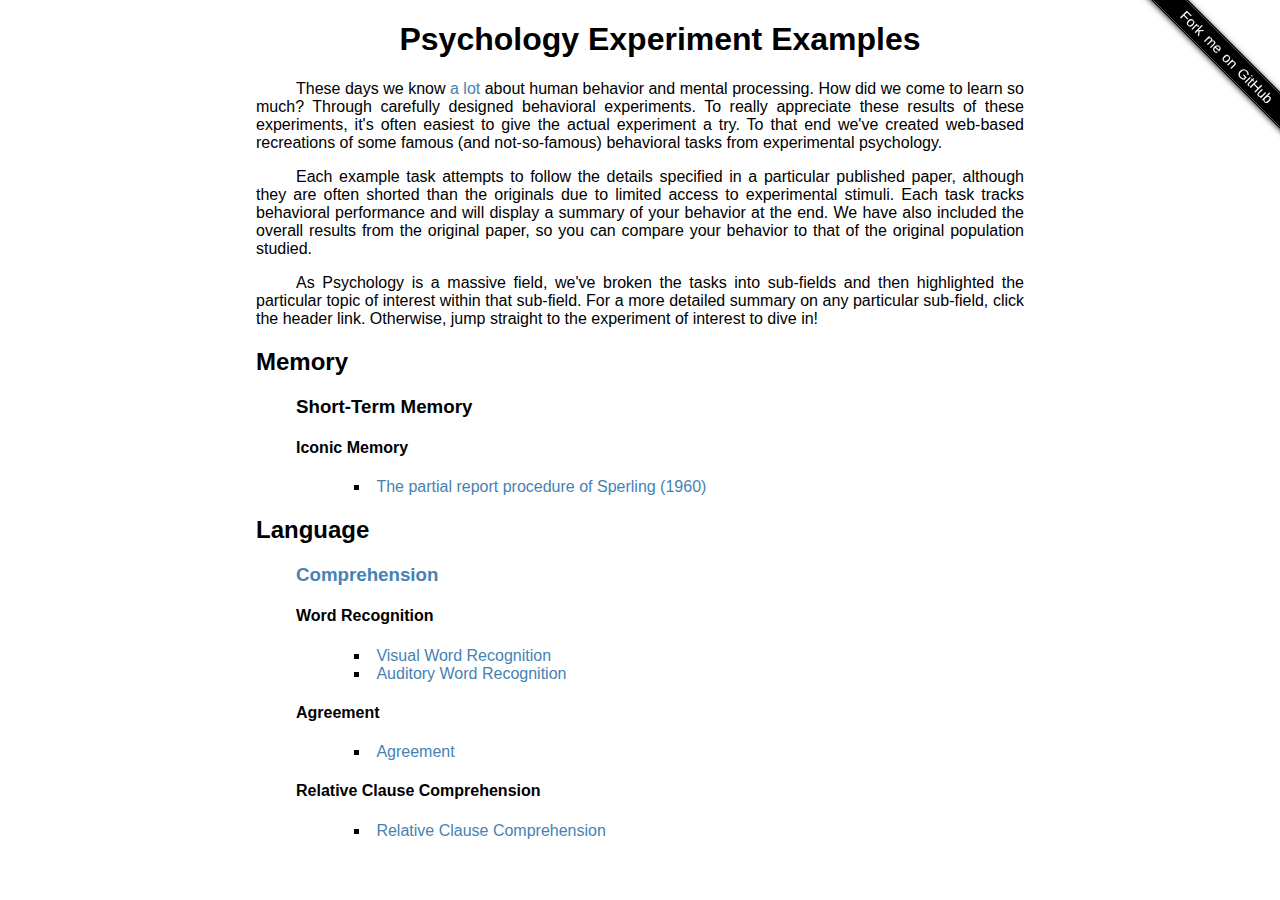
<file: index.html>
<!DOCTYPE html>
<html>
  <head>
    <title>Psychology Experiment Examples</title>
    <meta http-equiv="Content-Type" content="text/html; charset=UTF-8">
    <link type="text/css" rel="stylesheet" href="css/page.css"/>
    <link type="text/css" rel="stylesheet" href="css/button.css"/>
    <script src="http://d3js.org/d3.v3.min.js" charset="utf-8"></script>
    <style>
        body { padding: 0;
               margin: 0; }

        #controls {
            text-align: center;
        }

        .results { display: block; }


        /* CSS Github Fork Me Banner Copyright (c) 2012 Terrence Ryan
           https://gist.github.com/tpryan/1679040 */
 
        #banner{
            height: 149px;
            width: 149px;
            overflow:hidden;
            position: fixed;
            right: 0;
            top: 0;
            left: auto;
            padding: 0;
            margin: 0;
        }
        
        #banner a{
            
            display: block;
            width: 190px;
            font-size: 14px;
            font-family: Frutiger, "Frutiger Linotype", Univers, Calibri, "Gill Sans", "Gill Sans MT", 
                "Myriad Pro", Myriad, "DejaVu Sans Condensed", "Liberation Sans", "Nimbus Sans L", Tahoma, 
                Geneva, "Helvetica Neue", Helvetica, Arial, sans serif;
            background-color: #333;
            color: #FFF;
            word-spacing: 2px;
            text-decoration: none;
            padding: 5px 15px 5px 25px;
            
            position:relative;
            left: 20px;
            top: -37px;
            text-align: center;
            
            -moz-transform-origin: 0 0 ;
            -moz-transform:rotate(45deg);
            -moz-box-shadow:    1px 1px 5px 1px #666;
            
            -webkit-transform-origin: 0 0 ; 
            -webkit-transform:rotate(45deg);
            -webkit-box-shadow: 1px 1px 5px 1px #666;
            
            -ms-transform-origin: 0 0 ; 
            -ms-transform:rotate(45deg);
            -ms-box-shadow: 1px 1px 5px 1px #666;
            
            /*transform-origin: 0 0 ; 
            transform:rotate(45deg);
            box-shadow: 1px 1px 5px 1px #666; */
            
            background-image: linear-gradient(bottom, #000000 3%, #666666 5%, #000000 7%, #000000 93%, #666666 95%, #000000 97%);
            background-image: -o-linear-gradient(bottom, #000000 3%, #666666 5%, #000000 7%, #000000 93%, #666666 95%, #000000 97%);
            background-image: -moz-linear-gradient(bottom, #000000 3%, #666666 5%, #000000 7%, #000000 93%, #666666 95%, #000000 97%);
            background-image: -webkit-linear-gradient(bottom, #000000 3%, #666666 5%, #000000 7%, #000000 93%, #666666 95%, #000000 97%);
            background-image: -ms-linear-gradient(bottom, #000000 3%, #666666 5%, #000000 7%, #000000 93%, #666666 95%, #000000 97%);
            
            background-image: -webkit-gradient(
                linear,
                left bottom,
                left top,
                color-stop(0.03, #000000),
                color-stop(0.05, #666666),
                color-stop(0.07, #000000),
                color-stop(0.93, #000000),
                color-stop(0.95, #666666),
                color-stop(0.97, #000000)
            );  
            
        }
    </style>
  </head>
  <body>
    <div id="banner"><a href="http://www.github.com/adamatus/psych-task-examples/">Fork me on GitHub</a></div>

      <div class="results">
          <h1>Psychology Experiment Examples</h1>

          <p>These days we know <a href="http://en.wikipedia.org/wiki/Outline_of_psychology">a lot</a> about human behavior and mental processing.  How did we come to learn so much?  Through carefully designed behavioral experiments.  To really appreciate these results of these experiments, it's often easiest to give the actual experiment a try. To that end we've created web-based recreations of some famous (and not-so-famous) behavioral tasks from experimental psychology.</p>

          <p>Each example task attempts to follow the details specified in a particular published paper, although they are often shorted than the originals due to limited access to experimental stimuli. Each task tracks behavioral performance and will display a summary of your behavior at the end. We have also included the overall results from the original paper, so you can compare your behavior to that of the original population studied.</p>

          <p>As Psychology is a massive field, we've broken the tasks into sub-fields and then highlighted the particular topic of interest within that sub-field. For a more detailed summary on any particular sub-field, click the header link.  Otherwise, jump straight to the experiment of interest to dive in!</p>

          <h2>Memory</h2>

          <h3>Short-Term Memory</h3>

          <h4>Iconic Memory</h4>

          <ul>
              <li><a href="tasks/memory/sperling_1960/demo.html">The partial report procedure of Sperling (1960)</a></li>
          </ul>

          <h2>Language</h2>

          <h3><a href="tasks/language/comprehension/">Comprehension</a></h3>
          
          <h4>Word Recognition</h4>

          <ul>
              <li><a href="tasks/language/comprehension/visual-word-rec/demo.html">Visual Word Recognition</a></li>
              <li><a href="tasks/language/comprehension/auditory-word-rec/demo.html">Auditory Word Recognition</a></li>
          </ul>

          <h4>Agreement</h4>

          <ul>
              <li><a href="tasks/language/comprehension/agreement/demo.html">Agreement</a></li>
          </ul>

          <h4>Relative Clause Comprehension</h4>

          <ul>
              <li><a href="tasks/language/comprehension/relative-clauses/demo.html">Relative Clause Comprehension</a></li>
          </ul>
      </div>
  </body>
</html>
</file>
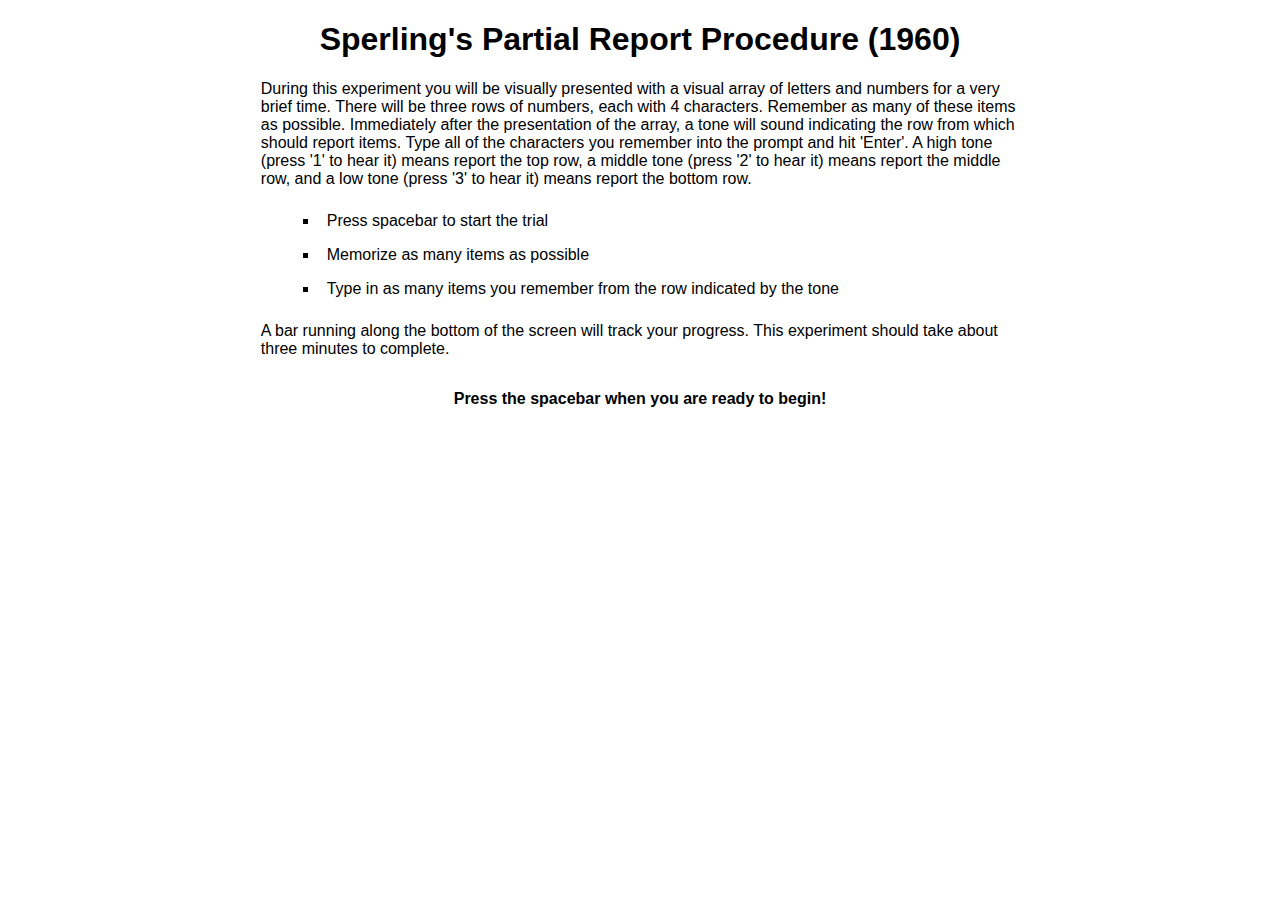
<file: tasks/memory/sperling_1960/demo.html>
<!DOCTYPE html>
<html>
  <head>
    <title>Sperling's Partial Report Procedure (1960)</title>
    <meta http-equiv="Content-Type" content="text/html; charset=UTF-8">
    <link type="text/css" rel="stylesheet" href="../../../../css/page.css"/>
    <link type="text/css" rel="stylesheet" href="../../../../css/button.css"/>
    <link type="text/css" rel="stylesheet" href="../../../../css/chart.css"/>
    <script src="http://d3js.org/d3.v3.min.js" charset="utf-8"></script>
    <script language="javascript" type="text/javascript" src="http://ajax.googleapis.com/ajax/libs/jquery/1.10.2/jquery.min.js"></script>
    <script type="text/javascript" src="../../../../libs/progress_bar.js"></script>
    <style>
body {
    text-align: center;
}

svg {
  font-family: "Helvetica Neue", Helvetica;
} 

#chart {
    margin: auto;
}

.letter {
    font-size: 128px;
    text-anchor: middle;
}
    </style>
  </head>
  <body>

      <div id="instructions">
          <h1>Sperling's Partial Report Procedure (1960)</h1>
          <p>During this experiment you will be visually presented with a visual 
          array of letters and numbers for a very brief time. There will be
          three rows of numbers, each with 4 characters. Remember as many of
          these items as possible. Immediately after the 
          presentation of the array, a tone will sound indicating the row from
          which should report items.  Type all of the characters you remember
          into the prompt and hit 'Enter'. A high tone (press '1' to hear it) means 
          report the top row, a middle tone (press '2' to hear it) means report
          the middle row, and a low tone (press '3' to hear it) means report
          the bottom row.</p>

          <ul>
            <li>Press spacebar to start the trial</li>
            <li>Memorize as many items as possible</li>
            <li>Type in as many items you remember from the row indicated by the
            tone</li>
           </ul>

           <p>A bar running along the bottom of the screen will track your
           progress. This experiment should take about three minutes to
           complete.</p>

           <p class="begin">Press the spacebar when you are ready to begin!</p>
      </div>

      <div class="results">
          <h1>Sperling's Partial Report Procedure (1960)</h1>

              <h2>Results and Explanation</h1>


              <p>This experiment was designed to examine how many visual items
              can be remembered for short periods of time. In particular, this
              task was designed to explore a very early type of memory refered
              to as 'iconic memory'.</p>

              <p>To test this, the experiment used a partial report procedure
              first used by Sperling in 1960. The procedure relies on a
              cue, a specific tone, that plays after the memory array is
              off the screen.</p>
    

              <p>Below you can see
              your average number of items recalled, and by inference, the size
              of your iconic memory.  You can also switch to viewing the original results
              from Sperling's study by clicking the 'Study Data' button.</p>

              <div id="controls">
                  <span id="who"><button class="first active">Your Data</button><button class="last">Study Data</button></span>
                  <span id="what"><button class="first active">Items Recalled</button><button class="last">Iconic Memory Capacity</button></span>
              </div>
      </div>
      <div id="chart">
      </div>
      <audio id="audio1" src="tone_250.wav" preload="auto" autobuffer></audio>
      <audio id="audio2" src="tone_650.wav" preload="auto" autobuffer></audio>
      <audio id="audio3" src="tone_2500.wav" preload="auto" autobuffer></audio>
      <script type="text/javascript">

// FIXME Clean up text
// FIXME Track results
// FIXME Plot results
// FIXME Lookup task specific details, implement them
// FIXME Add non-original Sperling elements (visual cue, adjustable ISI)

var margin = {top: 0, right: 0, bottom: 0, left: 0};
var width = window.innerWidth*.8,
    height = window.innerHeight*.8;

var x = d3.scale.linear()
    .domain([1, 4])
    .range([100,width-100]);

var y = d3.scale.linear()
    .domain([1,3])
    .range([100,height-100]);

var trial = 0;
var started = false;
var nTrials = 20;
var items_recalled = [];
var items_misrecalled = [];
var stim = 'BCDFGHJKLMNPQRSTVWXZ123456789';

var tokens = generateNewArray(stim,12);

var svg = d3.select('#chart').append('svg:svg')
    .attr('class', 'chart')
    .style('display','none')
    .attr("width", width)
    .attr("height", height);

svg.selectAll('rect')
    .data([1,2,3])
    .enter().append('svg:rect')
        .attr('id','cue1')
        .attr('width',width)
        .attr('height',128)
        .style('fill','yellow')
        .style('opacity',0)
        .attr('transform',function(d,i) { return 'translate(44,'+(y(d)-64)+')'; });

svg.append("svg:g")
    .attr('id','letter-array')
    .style('display','none')
    .attr('transform','translate(0,0)');

add_progress();

var letters = d3.select('#letter-array').selectAll('.letter')
        .data(tokens);
    letters.enter()
        .append("svg:text")
          .classed('letter',true)
          .attr('x',function(d,i) { return x((i%4)+1); })
          .attr('y',function(d,i) { return y(Math.ceil((i+1)/4)); })
          .attr('dy','44px')
          .text(function(d) { return d; });
    letters.exit().remove();

var count = 0;
var cue = 0;

var auditory = false;
var visual = false;
var started = false;

d3.select(window).on("resize", resize);
resize()

function resize() {
  d3.select("body").style("margin-top", (window.innerHeight - 768) / 2 + "px");
}

d3.select(window).on("keydown", function() {
    switch (d3.event.keyCode) {
      case 27: // Escape
            trial = 1000;
            break;
      case 39: // right arrow
      case 32: // space
      case 34: { // page down
        if (!started) {
            start = true;
            go();
        }
      }
      case 49: // 1
      case 50: // 2
      case 51: { // 3
         // Play tone
         EvalSound('audio'+(d3.event.keyCode-48));
         break;
      }
      case 65: { // a
         auditory = auditory ? false : true;
         visual = auditory ? false : visual;
         break;
      }
      case 86: { // b
         visual = visual ? false : true;
         auditory = visual ? false : auditory;
         break;
      }
    }
      
});

var go = function() {
        d3.select('#instructions').transition().duration(0).style('display','none');
        d3.select('svg').transition().duration(0).style('display','inline');
        started = true;
        runTrial();
}

var runTrial = function() {
    newLetters();
    cue = Math.ceil(Math.random()*3);
    setTimeout(function() {
        if (auditory) {
          flashArrayWithAuditoryCue(550,cue);
        } else if (visual) {
          flashArrayWithVisualCue(550,cue);
        } else {
          flashArray(550);
        }
      },1000);

    setTimeout(function() { 
            resp = prompt("Enter items you remember from the cued row:","");
            if (resp == null) {
                // User hit cancel, jump to the end
                theEnd();
            } else {
                // strip out unwanted characters from resp and convert to upper
                resp = resp.split(',').join('').split('').join('').toUpperCase();
                // get unique response items, in case they entered the same thing multiple times
                var uniqueResps = [];
                $.each(resp.split(''), function(i, el){
                        if($.inArray(el, uniqueResps) === -1) uniqueResps.push(el);
                        });

                var hits = 0;
                var fas = 0;
                var targets = tokens.slice((cue-1)*4,cue*4);
                for (var i=0; i < uniqueResps.length; i++) {
                    if ($.inArray(uniqueResps[i],targets) === -1)
                    {
                        fas++;
                    } else {
                        hits++;
                    }
                }
                items_recalled.push(hits);
                items_misrecalled.push(fas);
                
                move_progress(++trial,nTrials)
                if (trial < nTrials) {
                    runTrial(); 
                } else {
                    theEnd();
                }
            }
        }, 1650);
}


function newLetters() {
    tokens = generateNewArray(stim,12);
    var letters = d3.select('#letter-array').selectAll('.letter')
        .data(tokens);
    letters.text(function(d) { return d; });
}

function generateNewArray(stim,n) {
    var arr = []
    tokens = []
    while(arr.length < n){
      var randomnumber=Math.floor(Math.random()*(stim.length))
      var found=false;
      for(var i=0;i<arr.length;i++){
        if(arr[i]==randomnumber){found=true;break}
      }
      if(!found){
        tokens[arr.length] = stim[randomnumber];
        arr[arr.length]=randomnumber;
      }
    }
    return tokens;
}

function flashArray(n) {
    d3.select('#letter-array').transition().duration(0).delay(0)
        .style('display','block');

    d3.select('#letter-array').transition().duration(0).delay(n)
        .style('display','none');
};

function flashArrayWithAuditoryCue(n,k) {
    d3.select('#letter-array').transition().duration(0).delay(0)
        .style('display','block');

    d3.select('#letter-array').transition().duration(0).delay(n)
        .style('display','none')
        .each('end',function(d,i) { EvalSound('audio'+k);});
};

function flashArrayWithVisualCue(n,k) {
    d3.select('#letter-array').transition().duration(0).delay(0)
        .style('display','block');

    d3.select('#letter-array').transition().duration(0).delay(n)
        .style('display','none');

    d3.selectAll('rect').filter(function(d) { return d == k ? this : null; }).transition().duration(0).delay(n)
        .style('opacity',1);

    d3.selectAll('rect').filter(function(d) { return d == k ? this : null; }).transition().duration(0).delay(n+1000)
        .style('opacity',0);
};

function displayArray() {
    d3.select('#letter-array').transition().duration(0).delay(0)
        .style('display','block');
}

function hideArray() {
    d3.select('#letter-array').transition().duration(0).delay(0)
        .style('display','none');
}

function EvalSound(soundobj){
   $('#'+soundobj)[0].play();
}
   
function start() {
    EvalSound('audio1');
    EvalSound('audio2');
    EvalSound('audio3');
};

function theEnd() {
    d3.select('#instructions').transition().duration(0).style('display','none');
    d3.select('svg').transition().duration(0).style('display','none');
    //computeStats();
    remove_progress();
    plotResults();

    if (location.hash.substring(1)==='results') { 
            who = 'Group';
            redraw(who,what);
            d3.selectAll('#who button')
                .classed('active',function(d) { return d == 'Group'; })
    }
}

function plotResults() {

    d3.selectAll('.results').style('display','block');
}

if (location.hash.substring(1)==='results') { 
    theEnd();
}
      </script>
  </body>
</html>
</file>
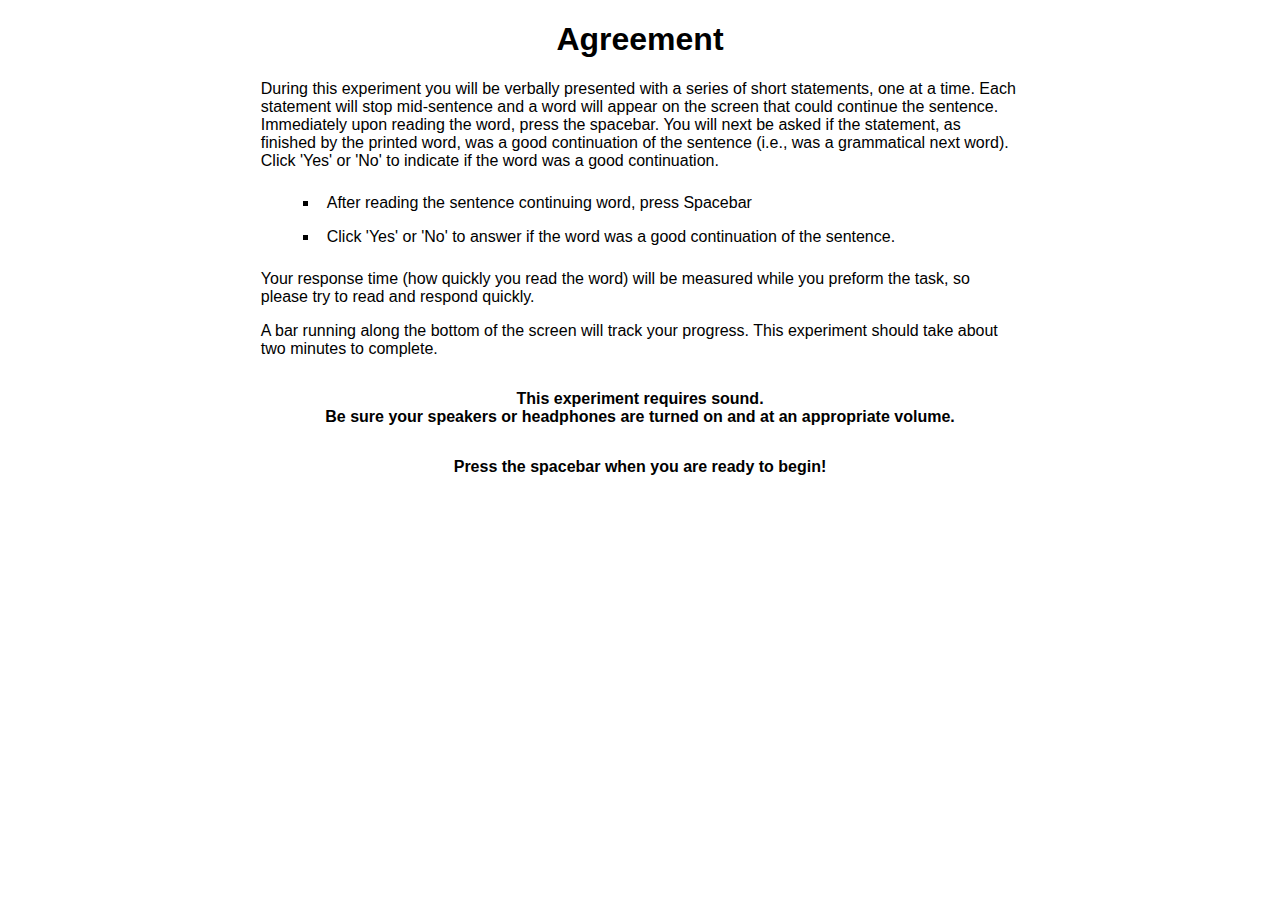
<file: tasks/language/comprehension/agreement/demo.html>
<!DOCTYPE html>
<html>
  <head>
    <title>Agreement</title>
    <meta http-equiv="Content-Type" content="text/html; charset=UTF-8">
    <link type="text/css" rel="stylesheet" href="../../../../css/page.css"/>
    <link type="text/css" rel="stylesheet" href="../../../../css/button.css"/>
    <link type="text/css" rel="stylesheet" href="../../../../css/chart.css"/>
    <script src="http://d3js.org/d3.v3.min.js" charset="utf-8"></script>
    <script type="text/javascript" src="../../../../libs/progress_bar.js"></script>
  </head>
  <body>
      <div id="instructions">
          <h1>Agreement</h1>
          <p>During this experiment you will be verbally presented with a series of short
          statements, one
          at a time. Each statement will stop mid-sentence and a word will
          appear on the screen that could continue the sentence. Immediately
          upon reading the word, press the spacebar. You will next be asked
          if the statement, as finished by the printed word, was a good
          continuation of the sentence (i.e., was a grammatical next word).
          Click 'Yes' or 'No' to indicate if the word was a good continuation.</p>

          <ul>
            <li>After reading the sentence continuing word, press Spacebar</li>
            <li>Click 'Yes' or 'No' to answer if the word was a good
            continuation of the sentence. </li>
           </ul>

           <p>Your response time (how quickly you read the
           word) will be measured while you preform the task, so please try to read and respond quickly.</p>

           <p>A bar running along the bottom of the screen will track your
           progress. This experiment should take about two minutes to
           complete.</p>

           <p class="begin">This experiment requires sound.<br/> Be sure your
           speakers or headphones are turned on and at an appropriate volume.</p>

           <p class="begin">Press the spacebar when you are ready to begin!</p>
      </div>
      <div class="results">
          <h1>Agreement</h1>
              <h2>Results and Explanation</h1>

              <p>This experiment was designed to examine sentence
              comprehension, the process of understanding the meaning of an
              entire sentence. In particular, it looked at the processing subject-verb number
              agreement. This type of agreement has to be tracked as the
              sentence unfolds, but can be used to help group subjects with
              their appropriate verbs.</p>

              <p>To test this, the experiment used a cross-modal naming task.
              This task involves listening to a sentence fragment, then
              immediately seeing a word that could continue this sentence,
              speaking it out loud, and then indicating whether the word was a
              good continuation or not. By varying whether the match is a good
              match or not and whether the sentence fragment is short or long
              (and thus requires remembering the number of the subject for a
              short or a long period of time) we can look at how agreement plays
              out in sentence comprehension. If people are actively keeping
              track of the number of the subject, we would expect them to be
              faster when the test word correctly matches the number of the
              sentence noun compared to when it does not. Additionally, if the processing of agreement is
              hard and relies heavily on memory, we might expect this difference
              to disappear during long sentences, because the participants might
              have forgotten the number of the subject by the time they finally
              get to the verb.</p> 

              <p>In a <a href="http://dx.doi.org/10.1080/01690960042000094">2001
                  study</a>, Amit Almor and colleagues had healthy participants
              as well as patients with Alzheimers disease perform this task.
              While they did find a difference between the grammatical and
              ungrammatical sentences (they <a
                  href="http://en.wikipedia.org/wiki/Standard_score">z-scored</a>
              the data to minimize the differences between individuals</a>), but
          did not find reliable differences between the short and long
          sentences, or between the healthy and Alzheimers groups.
              How do you stack up?  Below you can see
              your response time for each of the conditions, or you can switch to viewing the original results
              from Almor and colleagues' study by clicking the 'Study Data' button.</p>

              <div id="controls">
                  <span id="who"><button class="first active">Your Data</button><button class="last">Study Data</button></span>
                  <span id="what"><button class="first last active">Naming
                         Latency</button></span>
              </div>
      </div>
      <div id="taskouter" style="margin: auto; display: none;">
          <div id="taskvalign" style="display: table-cell; vertical-align: middle;">
              <div id="task" style="font-family: monospace;">
                  <p>was</p>
                  <div id="task-controls" style="display: none;">
                      <span id="task-resp"><button class="first">Yes</button><button class="last">No</button></span>
                  </div>
               </div>
          </div>
      </div>
      <div id="chart">
      </div>
      <div class='results'>
          <div id="ccontrols">
              <span id="return"><button class="first last"
                      onclick="window.location='../#agree'">Back to Overview</button></span>
          </div>
      </div>
      <script type="text/javascript">

var width = window.innerWidth*.8;
    height = window.innerHeight*.8;

var margins = [100, 100, 10, 100], mb = margins[0], ml = margins[1], mt = margins[2], mr = margins[3];
var w = width - (ml + mr),
    h = height - (mb + mt);
var x = d3.scale.linear().range([0, w]).domain([-.5,1.5]);
var y = d3.scale.linear().range([h, 0]).domain([400,700]);
var yAxis = d3.svg.axis().scale(y).ticks(4).orient("left");
var yAxisGrid = d3.svg.axis().scale(y).ticks(4).tickSize(-w).orient("right");

var bar_width = 100;

var sentences = [{'type':'grammatical','l':'short','c':'was','t':'was','n':1},
{'type':'grammatical','l':'short','c':'was','t':'was','n':2},
{'type':'grammatical','l':'short','c':'was','t':'was','n':3},
{'type':'grammatical','l':'short','c':'was','t':'was','n':4},
{'type':'grammatical','l':'short','c':'was','t':'was','n':5},
{'type':'ungrammatical','l':'long','c':'was','t':'were','n':6},     
{'type':'ungrammatical','l':'long','c':'was','t':'were','n':7},     
{'type':'ungrammatical','l':'long','c':'was','t':'were','n':8},     
{'type':'ungrammatical','l':'long','c':'was','t':'were','n':9},     
{'type':'ungrammatical','l':'long','c':'was','t':'were','n':10},     
{'type':'grammatical','l':'short','c':'were','t':'were','n':11},
{'type':'grammatical','l':'short','c':'were','t':'were','n':12},
{'type':'grammatical','l':'short','c':'were','t':'were','n':13},
{'type':'grammatical','l':'short','c':'were','t':'were','n':14},
{'type':'grammatical','l':'short','c':'were','t':'were','n':15},
{'type':'ungrammatical','l':'long','c':'were','t':'was','n':16},
{'type':'ungrammatical','l':'long','c':'were','t':'was','n':17},
{'type':'ungrammatical','l':'long','c':'were','t':'was','n':18},
{'type':'ungrammatical','l':'long','c':'were','t':'was','n':19},
{'type':'ungrammatical','l':'long','c':'were','t':'was','n':20}];

sentences = shuffle(sentences);
//words = words.slice(0,20);

var trial = 0;
var resps = [];
var rts = [];

var started = false;
var waiting_resp = true;
var start, end;

var newtrial = true;
var reading = false;
var judgement = false;

var audioEnd = function() {
    reading = true;
    console.log('AudioDone');
    advance();
}

var sentence = d3.select('#task p');
sentence.style('display','none');

var a = d3.select('body').selectAll('audio')
            .data(sentences)
          .enter()
            .append('audio')
                .attr('id',function(d) { return 'audio-'+d.n; } )
                .attr('preload','auto')
                .attr('onended','audioEnd()')
                .append('source')
                .attr('src',function(d,i) { return 'sentence'+(i+1)+ '.ogg'; })
                    .attr('type','audio/ogg');

// Add trial question click handler                    
d3.selectAll("#task-resp button")
    .data(['Y','N'])
    .on("click",function(w) {
            endTrial=true;
            trial_resp = w;
            d3.select('#task-controls').style('display','none');
            ++trial;
            judgement = false;
            newtrial = true;
            resps.push(w);
            if (trial < sentences.length)
            {
                advance();
            } else {
                theEnd();
            }
    });

var svg = d3.select('#chart').append('svg:svg')
    .attr('class', 'chart')
    .style('display','none')
    .attr("width", width)
    .attr("height", 50);

add_progress('top');

d3.select(window).on("keydown", function() {
        switch (d3.event.keyCode) {
          case 27: // Escape
            trial = 1000;
                if (trial < sentences.length)
                {
                    advance();
                } else {
                    theEnd();
                }
                break;
          case 32: // space
            if (started) {
                if (waiting_resp) {
                    rts.push(new Date().getTime() - start);
                    judgement = true;
                    if (trial < sentences.length)
                    {
                        advance();
                    } else {
                        theEnd();
                    }
                }
            } else {
                advance();
            }
            break;
        }
});

function advance() {
        if (!started) {
            d3.select('#instructions').transition().duration(0).style('display','none');
            d3.select('#taskouter').transition().duration(0).style('display','table')
                .style('height',height+'px')
                .style('width',w+'px').style('vertical-align','middle');
            d3.select('svg').transition().duration(0).style('display','inline');
            started = true;
            trial = 0;
            waiting_resp = false;
        }

        if (newtrial) {
            d3.select('#task-controls').style('display','none');
            sentence.style('display','none');
            move_progress(trial,sentences.length);
            setTimeout(function() { EvalSound('audio-'+sentences[trial].n)} ,1000); 
            newtrial = false;
        }

        if (reading) {
            start = new Date().getTime();
            waiting_resp = true;
            reading = false;
            sentence.text(sentences[trial].t).transition().duration(0).delay(0).style('display','block')
                .transition().duration(0).delay(2000).style('display','block').each('end',function()
                        { judgement = true; waiting_resp = false; rts.push(-1); advance(); } );
        }

        if (judgement) {
            sentence.transition().delay(0).duration(0).style('display','block');
            sentence.text('Was that word a good continuation of the statement?');
            d3.select('#task-controls').style('display','block');
        }
}

var who = 'Subject';
var what = 'RT';

function theEnd() {
    d3.select('#instructions').transition().duration(0).style('display','none');
    d3.select('svg').transition().duration(0).style('display','inline');
    d3.select('#taskouter').transition().duration(0).style('display','none')
    if (location.hash.substring(1)!=='results') { 
        computeStats();
    }
    remove_progress();
    plotResults();
    if (location.hash.substring(1)==='results') { 
            who = 'Group';
            redraw(who,what);
            d3.selectAll('#who button')
                .classed('active',function(d) { return d == 'Group'; })
    }
}

// Results plotting

var group_gram_rts = [-0.2,-0.26];
var group_ungram_rts = [0.46,0.09];
var subj_gram_rts = [0,0];
var subj_ungram_rts = [0,0];


function computeStats() {
    rts = zscore(rts);
   types = ['short','long'];
   mean_gram_rts = [];
   for (var i = 0; i < types.length; i++)
    {
        var tmp_rts = [];
        for (var j = 0; j < rts.length; j++)
        {
            if (sentences[j].l === types[i] & sentences[j].type === 'grammatical' ) {
                tmp_rts.push(rts[j]);
            }
        }
        mean_gram_rts.push(mean(tmp_rts));
    }
    subj_gram_rts = mean_gram_rts;

   mean_ungram_rts = [];
   for (var i = 0; i < types.length; i++)
    {
        var tmp_rts = [];
        for (var j = 0; j < rts.length; j++)
        {
            if (sentences[j].l === types[i] & sentences[j].type === 'ungrammatical' ) {
                tmp_rts.push(rts[j]);
            }
        }
        mean_ungram_rts.push(mean(tmp_rts));
    }
    subj_ungram_rts = mean_ungram_rts;
}

function plotResults() {
    svg.attr("height", height);

    d3.selectAll('.results').style('display','block');

    var plot = svg.append('g').attr('id','plot').attr('transform','translate('+ml+','+mt+')');

    var groups = ['Short','Long'];

    y.domain([d3.min(subj_gram_rts.concat(subj_ungram_rts))-.5,d3.max(subj_gram_rts.concat(subj_ungram_rts))+.5]);

    plot.append("g")
          .attr("class", "y grid")
          .attr('transform','translate('+w+',0)')
          .call(yAxisGrid);
          
    plot.append('svg:rect').style('fill','#444').attr('width',10).attr('height',10)
        .attr('x',.05*w)
        .attr('y',.05*h);
        
    plot.append('svg:rect').style('fill','#AAA').attr('width',10).attr('height',10)
        .attr('x',.05*w)
        .attr('y',.05*h+25);


    plot.append('svg:text')
        .text('Grammatical').style('text-anchor','start')
        .attr('transform','translate('+(.05*w+20)+','+(.05*h+12)+')');

    plot.append('svg:text')
        .text('Ungrammatical').style('text-anchor','start')
        .attr('transform','translate('+(.05*w+20)+','+(.05*h+30)+')');

    plot.append('g').attr('id','data-bars');

    plot.select('#data-bars').selectAll('.gram-bars').data(subj_gram_rts).enter().append('svg:rect')
                .style('fill','#444')
                .style('background-image','-webkit-linear-gradient(rgba(255,255,255,.25),rgba(255,255,255,.11))')
                .classed('gram-bars',true)
                .attr('width',bar_width)
                .attr('height',function(d) { return Math.abs(y(d)-y(0)); })
                .attr('x',function(d,i) { return x(i)-(bar_width); })
                .attr('y',function(d) { return d > 0 ? y(d) : y(0); });

    plot.select('#data-bars').selectAll('.ungram-bars').data(subj_ungram_rts).enter().append('svg:rect')
                .classed('ungram-bars',true)
                .style('fill','#AAA')
                .attr('width',bar_width)
                .attr('height',function(d) { return h-Math.abs(y(d)-y(0)); })
                .attr('x',function(d,i) { return x(i); })
                .attr('y',function(d) { return d > 0 ? y(d) : y(0); });

    plot.append("g")
          .attr("class", "y axis")
          .call(yAxis);

    plot.select('.y.axis').append('svg:text')
        .attr('id','ylab')
        .text('z-transformed Naming Latency').style('text-anchor','middle')
        .attr('transform','translate(-85,'+(h/2)+') rotate(-90)');

    plot.select('.y.axis').append('svg:text')
        .attr('id','ylab2')
        .text('<-- Faster ---|--- Slower -->').style('text-anchor','middle')
        .attr('transform','translate(-65,'+(h/2)+') rotate(-90)');

    plot.append("g")
          .attr("class", "x axis")
          .append('svg:line')
            .attr('x2',w)
            .attr('y1',h)
            .attr('y2',h);

    plot.select('.x.axis').append('svg:text')
        .text('Sentence Fragment Length').style('text-anchor','middle')
        .attr('transform','translate('+(w/2)+','+(h+60)+') ');

    plot.select('g.x.axis').selectAll('g').data(groups).enter().append('svg:g')
        .attr('transform',function(d,i) { return 'translate('+x(i)+','+h+')'; })
        .append('svg:text')
            .text(function(d) { return d; })
            .attr('y',18)
            .attr('dy',7);

    plot.append('svg:line')
        .attr('id','zero-line')
        .attr('class','x axis')
        .attr('x1',0)
        .attr('x2',w)
        .attr('y1',y(0))
        .attr('y2',y(0))
        .style('stroke','black');

    d3.selectAll("#who button")
        .data(['Subject','Group'])
        .on("click",function(w) {
            who = w;
            redraw(who,what);
            d3.selectAll('#who button')
                .classed('active',function(d) { return d == w; })
        });

    d3.selectAll("#what button")
        .data(['RT'])
        .on("click",function(w) {
            what = w;
            redraw(who,what);
            d3.selectAll('#what button')
                .classed('active',function(d) { return d == w; })
        });
}

var ylab = 'z-transformed Naming Latency';

function redraw(who,what) {

    var prevYlab = ylab;
    if (what == 'RT') {
        var data_gram = who == "Subject" ? subj_gram_rts : group_gram_rts;
        var data_ungram = who == "Subject" ? subj_ungram_rts : group_ungram_rts;
        ylab = 'z-transformed Naming Latency';
    } else {
        var data_gram = who == "Subject" ? subj_errors : group_errors;
        ylab = 'Mean Percent Error';
    }

    y.domain([d3.min(data_gram.concat(data_ungram))-.5,d3.max(data_gram.concat(data_ungram))+.5]);
    var plot = d3.select('#plot');

    plot.selectAll('.gram-bars')
        .data(data_gram)
      .transition()
            .duration(1000)
                .attr('height',function(d) { return Math.abs(y(d)-y(0)); })
                .attr('x',function(d,i) { return x(i)-bar_width; })
                .attr('y',function(d) { return d > 0 ? y(d) : y(0); });

    plot.selectAll('.ungram-bars')
        .data(data_ungram)
      .transition()
            .duration(1000)
                .attr('height',function(d) { return Math.abs(y(d)-y(0)); })
                .attr('x',function(d,i) { return x(i); })
                .attr('y',function(d) { return d > 0 ? y(d) : y(0); });

    plot.select('.y.axis').transition().duration(1000).call(yAxis);
    plot.select('.y.grid').transition().duration(1000).call(yAxisGrid);

    plot.select('#zero-line').transition().duration(1000)
        .attr('y1',y(0))
        .attr('y2',y(0));
        
    if (prevYlab != ylab) {
        plot.select('#ylab').transition().duration(500).style('opacity',0);
        setTimeout( function() { plot.select('#ylab').text(ylab).transition().duration(500).style('opacity',1);},500);
    }
}


function mean(array)
{
 var sum = 0, i;
 for (i = 0; i < array.length; i++)
 {
  sum += array[i];
 }
  return array.length ? sum / array.length : 0;
}

function shuffle(array) {
    var n = array.length, k, t;
    if (n == 0) return false;
    while (--n) {
        k = Math.floor(Math.random() * (n+1));
        t = array[n];
        array[n] = array[k];
        array[k] = t;
    }
    return array;
}

function EvalSound(soundobj){
   var thissound=document.getElementById(soundobj);
   thissound.play();
}

if (location.hash.substring(1)==='results') { 
    theEnd();
}

var stats = function(a){
    var r = {mean: 0, variance: 0, deviation: 0}, t = a.length;
    for(var m, s = 0, l = t; l--; s += a[l]);
    for(m = r.mean = s / t, l = t, s = 0; l--; s += Math.pow(a[l] - m, 2));
    return r.deviation = Math.sqrt(r.variance = s / t), r;
};

var zscore = function(r) {
    s = stats(r);
    newr = [];
    for (var i=0; i < r.length; i++)
    {
        newr.push((r[i]-s.mean)/s.deviation);
    }
    return newr;
};

        


      </script>
  </body>
</html>
</file>
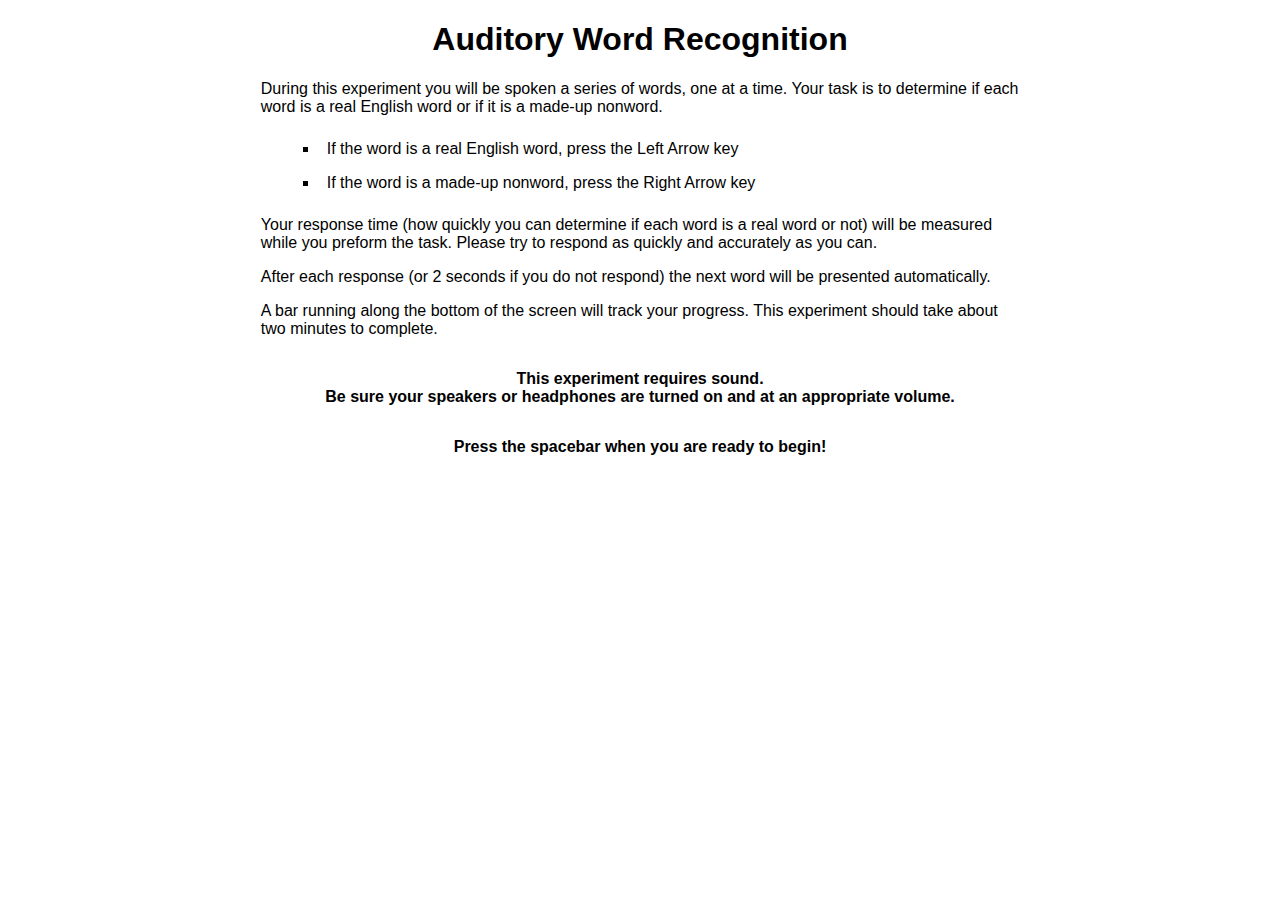
<file: tasks/language/comprehension/auditory-word-rec/demo.html>
<!DOCTYPE html>
<html>
  <head>
    <title>Auditory Word Recognition</title>
    <meta http-equiv="Content-Type" content="text/html; charset=UTF-8">
    <link type="text/css" rel="stylesheet" href="../../../../css/page.css"/>
    <link type="text/css" rel="stylesheet" href="../../../../css/button.css"/>
    <link type="text/css" rel="stylesheet" href="../../../../css/chart.css"/>
    <script src="http://d3js.org/d3.v3.min.js" charset="utf-8"></script>
    <script type="text/javascript" src="../../../../libs/progress_bar.js"></script>
  </head>
  <body>
      <div id="instructions">
          <h1>Auditory Word Recognition</h1>
          <p>During this experiment you will be spoken a series of words, one
          at a time. Your task is to determine if each word is a real English
          word or if it is a made-up nonword.</p>
          <ul>
            <li>If the word is a real English word, press the Left Arrow key</li>
            <li>If the word is a made-up nonword, press the Right Arrow key</li>
           </ul>
           <p>Your response time (how quickly you can determine if each word is
           a real word or not) will be measured while you preform the task. Please try to respond as quickly and accurately as you can.</p>

           <p>After each response (or 2 seconds if you do not respond) the next word will be presented automatically.</p>

           <p>A bar running along the bottom of the screen will track your
           progress. This experiment should take about two minutes to
           complete.</p>
           <p class="begin">This experiment requires sound.<br/> Be sure your
           speakers or headphones are turned on and at an appropriate volume.</p>
           <p class="begin">Press the spacebar when you are ready to begin!</p>
      </div>
      <div class="results">
              <h1>Auditory Word Recognition</h1>

              <h2>Results and Explanation</h1>

              <p>This experiment was designed to examine one aspect of how we
              recognize spoke words. In particular, it looked at whether
              the mental representation of words can be divided along semantic
              and syntactic dimensions such that nouns and verbs are represented
              as particularly distinct from each other.</p>
              
              <p>To test this, the experiment used a <a
                  href="http://en.wikipedia.org/wiki/Lexical_decision_task">Lexical
                  Decision Task</a> with three different categories of real words and
              a collection of made-up non-words. The first category of real
              words was unambiguous words, those with one clear mean (e.g.,
              'scissors'). The other two categories were composed of words that
              are homonyms, meaning the same spelling and pronunciation refers
              to two different meanings. The second category of words were
              noun-verb homonyms, meaning one of the meanings refers to a verb
              while the other refers to a noun (e.g., 'fly' the insect [noun]
              and 'fly' the act of moving through the air). The third and final
              category consisted of noun-noun homonyms, where the two meanings
              both refer to different nouns (e.g., 'chest' the upper part of the
              torso and 'chest' the container to store your treasure).</p>

              The logic behind the choices of these categories is as follows:
              The unambiguous words should be easy to identify and ascribe
              meaning to, so responses should be quick that they are real words.
              The noun-verb homonyms will lead to some interference, but if
              nouns and verbs are generally represented separately, this
              interference should be small and result in only a slight slowing
              in the response. Finally, the noun-noun homonyms will result in
              considerable interference and thus the longest response time.</a>

              <p>In a <a
                  href="http://dx.doi.org/10.1111/j.1551-6709.2009.01069.x">
                  2010 study</a>, Daniel Mirman and colleagues found exactly that.
              Participants were slower to respond (i.e., had a larger reaction
              time) to the noun-verb homonyms than to
              the unambiguous words, and were even slower to respond to the
              noun-noun homonyms. Additionally, participants made considerably
              more errors (calling a word a non-word) for the noun-noun homonyms
              compared to the other words. How do you stack up?
              Below you can see your reaction time (or error rate) for each of
              the categories of words, or you can switch to viewing the original
              results from Mirman and colleagues' study by clicking the 'Study
              Data' button.</p>

              <p>The results from this study and others suggest that spoken word
              recognition is a complicated process, with multiple meanings for
              words interacting and interfering with one and other.

              <div id="controls">
                  <span id="who"><button class="first active">Your Data</button><button class="last">Study Data</button></span>
                  <span id="what"><button class="first active">Response Times</button><button class="last">Errors</button></span>
              </div>
      </div>
      <div id="chart">
      </div>
      <div class='results'>
          <div id="ccontrols">
              <span id="return"><button class="first last"
                      onclick="window.location='../#auditory'">Back to Overview</button></span>
          </div>
      </div>
      <script type="text/javascript">

var width = window.innerWidth*.8;
    height = window.innerHeight*.8;

var margins = [100, 100, 10, 100], mb = margins[0], ml = margins[1], mt = margins[2], mr = margins[3];
var w = width - (ml + mr),
    h = height - (mb + mt);
var x = d3.scale.linear().range([0, w]).domain([-1,3]);
var y = d3.scale.linear().range([h, 0]).domain([400,700]);
var yAxis = d3.svg.axis().scale(y).ticks(4).orient("left");
var yAxisGrid = d3.svg.axis().scale(y).ticks(4).tickSize(-w).orient("right");

var bar_width = 100;

var words = [{'type':'non-word','word':'grourn'},
{'type':'non-word','word':'clett'},
{'type':'non-word','word':'stilch'},
{'type':'non-word','word':'fusk'},   
{'type':'non-word','word':'trebe'},  
{'type':'non-word','word':'tarb'},   
{'type':'non-word','word':'crolt'},  
{'type':'non-word','word':'flane'},  
{'type':'non-word','word':'plail'},  
{'type':'non-word','word':'chuth'},  
{'type':'non-word','word':'knush'},  
{'type':'non-word','word':'thafe'},  
{'type':'non-word','word':'slont'},  
{'type':'non-word','word':'boathe'}, 
{'type':'non-word','word':'stryne'}, 
{'type':'non-word','word':'trewt'},  
{'type':'non-word','word':'spresh'}, 
{'type':'non-word','word':'reuth'},  
{'type':'non-word','word':'weff'},   
{'type':'non-word','word':'ciff'},   
{'type':'non-word','word':'pudd'},   
{'type':'non-word','word':'poy'},    
{'type':'non-word','word':'phuib'},  
{'type':'non-word','word':'brulk'},  
{'type':'non-word','word':'knurke'}, 
{'type':'non-word','word':'trorth'}, 
{'type':'non-word','word':'neech'},  
{'type':'non-word','word':'frult'},  
{'type':'non-word','word':'dern'},   
{'type':'non-word','word':'lafe'},   
{'type':'non-word','word':'gnach'},  
{'type':'non-word','word':'gnake'},  
{'type':'non-word','word':'thrail'}, 
{'type':'non-word','word':'jorque'}, 
{'type':'non-word','word':'vique'},  
{'type':'non-word','word':'speem'},  
{'type':'non-word','word':'thwez'},  
{'type':'non-word','word':'throg'},  
{'type':'non-word','word':'wouse'},  
{'type':'non-word','word':'pess'},   
{'type':'noun-noun','word':'bolt'},
{'type':'noun-noun','word':'chest'},  
{'type':'noun-noun','word':'court'},  
{'type':'noun-noun','word':'crane'},  
{'type':'noun-noun','word':'deck'},  
{'type':'noun-noun','word':'fan'},
{'type':'noun-noun','word':'glass'},
{'type':'noun-noun','word':'mint'},  
{'type':'noun-noun','word':'organ'},  
{'type':'noun-noun','word':'palm'},  
{'type':'noun-noun','word':'ruler'},  
{'type':'noun-noun','word':'straw'},  
{'type':'noun-noun','word':'temple'},
{'type':'noun-verb','word':'bark'},
{'type':'noun-verb','word':'bowl'},  
{'type':'noun-verb','word':'count'},  
{'type':'noun-verb','word':'fly'},  
{'type':'noun-verb','word':'hamper'},  
{'type':'noun-verb','word':'park'},
{'type':'noun-verb','word':'prune'},
{'type':'noun-verb','word':'register'},  
{'type':'noun-verb','word':'ring'},  
{'type':'noun-verb','word':'seal'},  
{'type':'noun-verb','word':'shed'},
{'type':'noun-verb','word':'swallow'},  
{'type':'noun-verb','word':'train'},
{'type':'unambig','word':'acorn'},
{'type':'unambig','word':'groom'},   
{'type':'unambig','word':'knife'},    
{'type':'unambig','word':'lock'},
{'type':'unambig','word':'mug'},  
{'type':'unambig','word':'scissors'},  
{'type':'unambig','word':'sock'},
{'type':'unambig','word':'tie'},
{'type':'unambig','word':'doctor'},
{'type':'unambig','word':'hammer'},  
{'type':'unambig','word':'lobster'},  
{'type':'unambig','word':'map'},   
{'type':'unambig','word':'pie'},
{'type':'unambig','word':'skirt'},     
{'type':'unambig','word':'tape'}];

words = shuffle(words);
//words = words.slice(0,20);

var trial = 0;
var resps = [];
var rts = [];

var iti = 565;
var fix_dur = 500;
var word_dur = 2000;

var started = false;
var waiting_resp = false;
var start, end;

var a = d3.select('body').selectAll('audio')
            .data(words)
          .enter()
            .append('audio')
                .attr('id',function(d) { return 'audio-'+d.word; } )
                .attr('preload','auto')
                .append('source')
                .attr('src',function(d) { return d.type + '/' + d.word + '.ogg'; })
                    .attr('type','audio/ogg');

var svg = d3.select('#chart').append('svg:svg')
    .attr('class', 'chart')
    .style('display','none')
    .attr("width", width)
    .attr("height", height);

var fix = svg.append('svg:text')
    .attr('id','fix')
    .style('opacity',0)
    .style('font-size',(height*.1)+'px')
    .text("+")
    .attr('transform','translate('+(width*.5)+','+(height*.5)+')');

add_progress();

d3.select(window).on("keydown", function() {
        switch (d3.event.keyCode) {
          case 27: // Escape
            trial = 1000;
            resp = -111;
            waitin_resp = false;
            break;
          case 32: // space
            resp = 0;
            break;
          case 37: // left
            resp = 1;
            end = new Date().getTime() - start;
            break;
          case 39: // right
            end = new Date().getTime() - start;
            resp = -1;
            break;
          default:
            resp = -999;
            end = -999;
        }

        if (resp != -999) {
            // This cancels the transition that plays the next sound after
            // timeout
            if (resp != -111) {
                d3.select('#fix').transition().delay(0).duration(0).style('opacity',1)
                if (waiting_resp) {
                    resps.push(resp);
                    rts.push(end);
                }
            }

            if (++trial < words.length)
            {
                advance();
            } else {
                theEnd();
            }
        }
});

function advance() {
        if (!started) {
            d3.select('#instructions').transition().duration(0).style('display','none');
            d3.select('svg').transition().duration(0).style('display','inline');
            fix.style('opacity',1)
            started = true;
            trial = 0;
        }

        console.log('advance');
        move_progress(trial,words.length);
        setTimeout(function() {
            EvalSound('audio-'+words[trial].word); 
            waiting_resp = true;
            start = new Date().getTime();
              d3.select('#fix').transition().delay(2000).duration(0).style('opacity',1)
                  .each('end',function(d) { waiting_resp = false;
                      resps.push(-99); rts.push(-1); if (++trial < words.length) {
                      advance();}else{theEnd();} });
                  },
                  1000);
}

var who = 'Subject';
var what = 'RT';

function theEnd() {
    d3.select('#instructions').transition().duration(0).style('display','none');
    d3.select('svg').transition().duration(0).style('display','inline');
    d3.select('#fix').transition().delay(0).duration(0).style('opacity',0)
    computeStats();
    remove_progress();
    plotResults();
    if (location.hash.substring(1)==='results') { 
            who = 'Group';
            d3.selectAll('#who button')
                .classed('active',function(d) { return d == 'Group'; })
    }
    redraw(who,what);
}


// Results plotting

var group_rts = [946,905,867];
var group_errors = [6.0,2.9,3.0];
var subj_rts = [0,0,0];
var subj_errors = [100,100,100];


function computeStats() {
   types = ['noun-noun','noun-verb','unambig'];
   mean_rts = [];
   mean_errors = [];
   for (var i = 0; i < types.length; i++)
    {
        var tmp_rts = [];
        var tmp_errors = [];
        for (var j = 0; j < rts.length; j++)
        {
            if (words[j].type == types[i]) {
                tmp_errors.push(1==resps[j] ? 0 : 1);
                tmp_rts.push(rts[j]);
            }
        }
        mean_rts.push(mean(tmp_rts));
        mean_errors.push(mean(tmp_errors)*100);
    }
    subj_rts = mean_rts;
    subj_errors = mean_errors;
}

function plotResults() {
    d3.select('#fix').transition().delay(0).duration(0).style('opacity',0)
    d3.selectAll('.results').style('display','block');

    var plot = svg.append('g').attr('id','plot').attr('transform','translate('+ml+','+mt+')');

    var groups = ['Noun-Noun','Noun-Verb','Unambiguous'];
    var groups_e = ['E.g.: "chest"','E.g.: "fly"','E.g.: "scissors"'];

    y.domain([d3.min(subj_rts)*.8,d3.max(subj_rts)*1.2]);

    plot.append("g")
          .attr("class", "y grid")
          .attr('transform','translate('+w+',0)')
          .call(yAxisGrid);

    plot.append('g').attr('id','data-bars');

    plot.select('#data-bars').selectAll('.bars').data(subj_rts).enter().append('svg:rect')
                .classed('bars',true)
                .attr('width',bar_width)
                .attr('height',function(d) { return h-y(d); })
                .attr('x',function(d,i) { return x(i)-(bar_width/2); })
                .attr('y',function(d) { return y(d); });

    plot.append("g")
          .attr("class", "y axis")
          .call(yAxis);

    plot.select('.y.axis').append('svg:text')
        .attr('id','ylab')
        .text('Mean Response Time (ms)').style('text-anchor','middle')
        .attr('transform','translate(-85,'+(h/2)+') rotate(-90)');

    plot.select('.y.axis').append('svg:text')
        .attr('id','ylab2')
        .text('<-- Faster ---|--- Slower -->').style('text-anchor','middle')
        .attr('transform','translate(-65,'+(h/2)+') rotate(-90)');

    plot.append("g")
          .attr("class", "x axis")
          .append('svg:line')
            .attr('x2',w)
            .attr('y1',h)
            .attr('y2',h);

    plot.select('.x.axis').append('svg:text')
        .text('Word Category').style('text-anchor','middle')
        .attr('transform','translate('+(w/2)+','+(h+80)+') ');

    plot.select('g.x.axis').selectAll('g.c1').data(groups).enter().append('svg:g')
        .attr('transform',function(d,i) { return 'translate('+x(i)+','+h+')'; })
        .append('svg:text')
            .text(function(d) { return d; })
            .attr('y',18)
            .attr('dy',7);

    plot.select('g.x.axis').selectAll('g.c2').data(groups_e).enter().append('svg:g')
        .attr('transform',function(d,i) { return 'translate('+x(i)+','+h+')'; })
            .style('font-style','italic')
        .append('svg:text')
            .text(function(d) { return d; })
            .attr('y',18)
            .attr('dy',27);

    d3.selectAll("#who button")
        .data(['Subject','Group'])
        .on("click",function(w) {
            who = w;
            redraw(who,what);
            d3.selectAll('#who button')
                .classed('active',function(d) { return d == w; })
        });

    d3.selectAll("#what button")
        .data(['RT','Errors'])
        .on("click",function(w) {
            what = w;
            redraw(who,what);
            d3.selectAll('#what button')
                .classed('active',function(d) { return d == w; })
        });
}

var ylab = 'Mean Response Time (ms)';
var ylab2 = '<-- Faster ---|--- Slower -->';

function redraw(who,what) {
    d3.select('#fix').transition().delay(0).duration(0).style('opacity',0)
    var prevYlab = ylab;
    var prevYlab2 = ylab2;
    if (what == 'RT') {
        var data = who == "Subject" ? subj_rts : group_rts;
        ylab = 'Mean Response Time (ms)';
        ylab2 = '<-- Faster ---|--- Slower -->';
    } else {
        var data = who == "Subject" ? subj_errors : group_errors;
        ylab = 'Mean Percent Error';
        ylab2 = '<-- Fewer ---|--- More -->';
    }

    y.domain([d3.min(data)*.8,d3.max(data)*1.2]);
    var plot = d3.select('#plot');

    plot.selectAll('.bars')
        .data(data)
      .transition()
            .duration(1000)
            .attr('height',function(d) { return h-y(d); })
            .attr('x',function(d,i) { return x(i)-(bar_width/2); })
            .attr('y',function(d) { return y(d); });

    plot.select('.y.axis').transition().duration(1000).call(yAxis);
    plot.select('.y.grid').transition().duration(1000).call(yAxisGrid);
        
    if (prevYlab != ylab) {
        plot.select('#ylab').transition().duration(500).style('opacity',0);
        plot.select('#ylab2').transition().duration(500).style('opacity',0);
        setTimeout( function() { plot.select('#ylab').text(ylab).transition().duration(500).style('opacity',1);},500);
        setTimeout( function() { plot.select('#ylab2').text(ylab2).transition().duration(500).style('opacity',1);},500);
    }
}


function mean(array)
{
 var sum = 0, i;
 for (i = 0; i < array.length; i++)
 {
  sum += array[i];
 }
  return array.length ? sum / array.length : 0;
}

function shuffle(array) {
    var n = array.length, k, t;
    if (n == 0) return false;
    while (--n) {
        k = Math.floor(Math.random() * (n+1));
        t = array[n];
        array[n] = array[k];
        array[k] = t;
    }
    return array;
}

function EvalSound(soundobj){
   var thissound=document.getElementById(soundobj);
   thissound.play();
}

if (location.hash.substring(1)==='results') { 
    console.log('results');
    theEnd();
}


      </script>
  </body>
</html>
</file>
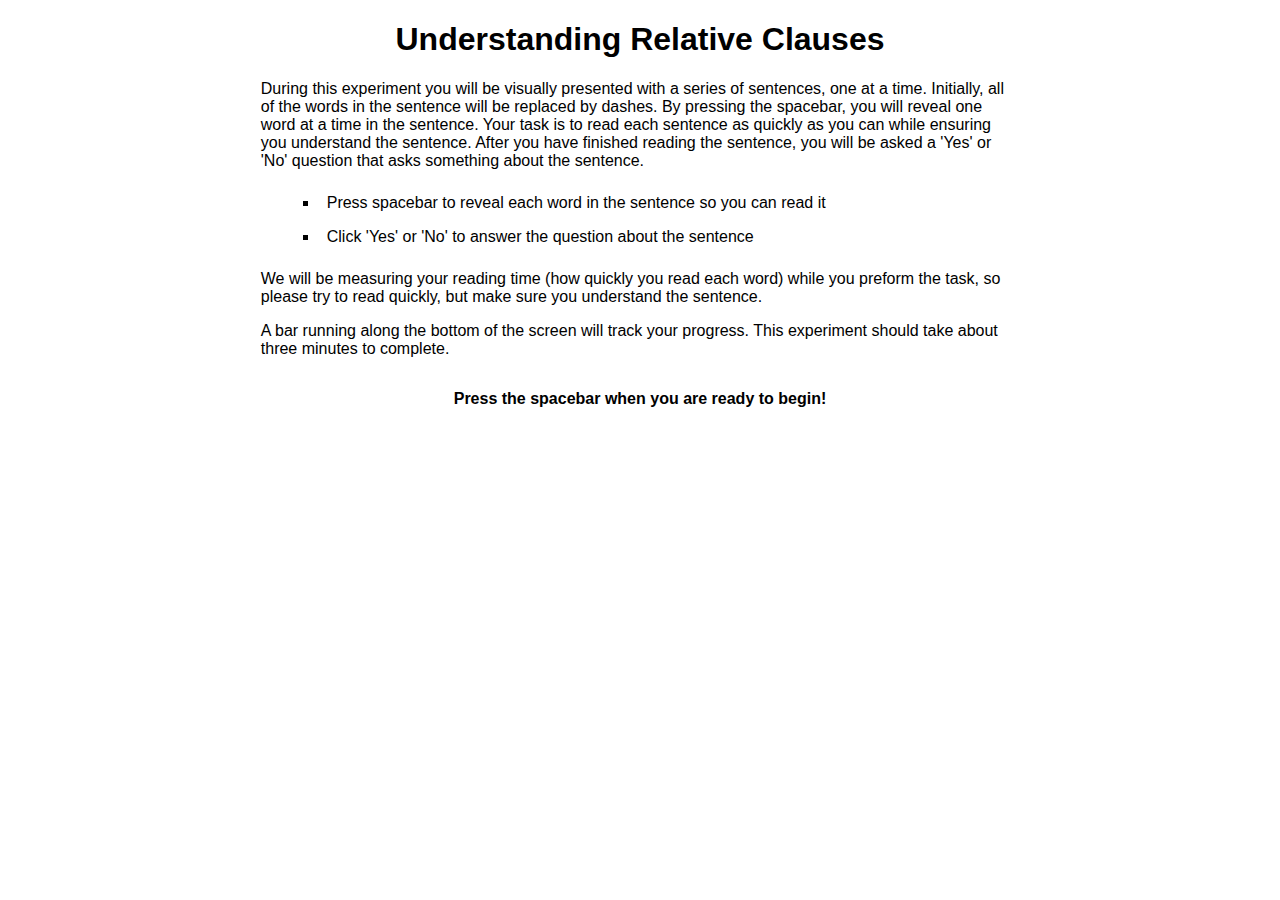
<file: tasks/language/comprehension/relative-clauses/demo.html>
<!DOCTYPE html>
<html>
  <head>
    <title>Understanding Relative Clauses</title>
    <meta http-equiv="Content-Type" content="text/html; charset=UTF-8">
    <link type="text/css" rel="stylesheet" href="../../../../css/page.css"/>
    <link type="text/css" rel="stylesheet" href="../../../../css/button.css"/>
    <link type="text/css" rel="stylesheet" href="../../../../css/chart.css"/>
    <script src="http://d3js.org/d3.v3.min.js" charset="utf-8"></script>
    <script type="text/javascript" src="../../../../libs/progress_bar.js"></script>
  </head>
  <body>
      <div id="instructions">
          <h1>Understanding Relative Clauses</h1>
          <p>During this experiment you will be visually presented with a series
          of sentences, one at a time. Initially, all of the words in the
          sentence will be replaced by dashes. By pressing the spacebar, you
          will reveal one word at a time in the sentence. Your task is to read
          each sentence as quickly as you can while ensuring you understand the
          sentence. After you have finished reading the sentence, you will be
          asked a 'Yes' or 'No' question that asks something about
          the sentence.</p>
          <ul>
            <li>Press spacebar to reveal each word in the sentence so you can
            read it</li>
            <li>Click 'Yes' or 'No' to answer the question about the sentence</li>
           </ul>
           <p>We will be measuring your reading time (how quickly you read each
           word) while you preform the task, so please try to read quickly, but
           make sure you understand the sentence.</p>

           <p>A bar running along the bottom of the screen will track your
           progress. This experiment should take about three minutes to
           complete.</p>

           <p class="begin">Press the spacebar when you are ready to begin!</p>
      </div>
      <div class="results">
          <h1>Understanding Relative Clauses</h1>

              <h2>Results and Explanation</h1>


              <p>This experiment was designed to examine sentence
              comprehension, the process of understanding the meaning of an
              entire sentence. In particular, it looked at the processing
              <a href="http://en.wikipedia.org/wiki/Relative_clause">relative
                  clauses</a>, and why some appear to be more difficult than
              others.</p>

              <p>To test this, the experiment used a <a
                  href="http://fordyce.inf.ed.ac.uk/release/demos/self-paced-reading-info.html">self-paced
                  reading</a> task. During this task participants read sentences
              one word at a time. By varying the sentences, we can investigate
              how different syntactic structures affects the reading times for
              different parts of the sentence. In the case of relative clauses,
              we can compare two different types of relative clauses, those that
              are subject relative (e.g., the reporter <em>that attacked the
                  senator</em> admitted the error) to those that are object
              relative (e.g., the reporter <em>that the senator attacked</em>
              admitted the error). In general, object relative clauses are
              harder to comprehend, possibly because they are intially
              misinterpreted and have to be reinterpreted when more of the
              sentence has been processed. By comparing object relative to
              subject relative sentences that have been carefully constructed to
              be as similar as possible, we can see at what point in reading the
              sentence readers slow down, and use this information to infer
              something about the underlying processing.</p>

              <p>In a <a
                  href="http://dx.doi.org/10.1016/j.cogpsych.2008.08.002">2008
                  study</a>, Justine Wells and colleagues had participants
              perform this task both before and after being exposed to lots of
              relative clauses. In analyzing the reading time data they broke
              the sentences up into four regions. The first comprised the first
              five words (e.g., the reporter that attacked the/the reporter that
              the senator), the second comprised of the first word which
              indicates that the clause is actually object or subject relative
              (e.g., senator/attacked), the third comprised of the main verb
              (e.g., admitted/admitted), and the fourth comprising the remainder
              of the sentence (e.g., the error/the error). We comparing the two
              types of sentences, they found no differences at time point one,
              and then slower reading times for all remaining time points for
              the object relatives compared to the subject relatives.
              How do you stack up?  Below you can see
              your average response times for each of the sentence 
              areas, or you can switch to viewing the original results
              from Wells and colleagues' study by clicking the 'Study Data' button.</p>
        

                



              <div id="controls">
                  <span id="who"><button class="first active">Your Data</button><button class="last">Study Data</button></span>
                  <span id="what"><button class="first last active">Response Time</button></span>
              </div>
      </div>
      <div id="taskouter" style="margin: auto; display: none;">
          <div id="taskvalign" style="display: table-cell; vertical-align: middle;">
              <div id="task" style="font-family: monospace;">
                  <p>The man with the hat shot the tree</p>
                  <div id="task-controls" style="display: none;">
                      <span id="task-resp"><button class="first">Yes</button><button class="last">No</button></span>
                  </div>
               </div>
          </div>
      </div>
      <div id="chart">
      </div>
      <div class='results'>
          <div id="ccontrols">
              <span id="return"><button class="first last"
                      onclick="window.location='../#relative'">Back to Overview</button></span>
          </div>
      </div>
      <script type="text/javascript">

var width = window.innerWidth*.8;
    height = window.innerHeight*.8;

var sentences = [{'type':'or','s':'The clerk that the typist trained told the truth','q':'Did the clerk tell the truth?','a':'Y'},
{'type':'sr','s':'The clerk that trained the typist told the truth','q':'Did the clerk tell the truth?','a':'Y'},
{'type':'or','s':'The spy that the governor supported spotted the enemy','q':'Did the spy spot the enemy?','a':'Y'},
{'type':'sr','s':'The spy that supported the governor spotted the enemy','q':'Did the governor support the spy?','a':'N'},
{'type':'sr','s':'The sailor that spotted the watchman waved his hand','q':'Did the watchman wave his hand?','a':'N'},
{'type':'or','s':'The sailor that the watchman spotted waved his hand','q':'Did the sailor spot the watchman?','a':'N'},
{'type':'sr','s':'The student that questioned the teacher raised his arm','q':'Did the student question the teacher?','a':'Y'},
{'type':'or','s':'The student that the teacher questioned raised his arm','q':'Did the student question the teacher?','a':'N'},
{'type':'sr','s':'The soldier that shot the civilian asked for forgiveness','q':'Did the civilian shot the soldier?','a':'N'},
{'type':'or','s':'The soldier that the civilian shot asked for forgiveness','q':'Did the civilian ask for forgiveness?','a':'N'},
{'type':'sr','s':'The fireman that saved the boy recieved a medal','q':'Did the fireman save the boy?','a':'Y'},
{'type':'or','s':'The fireman that the boy saved recieved a medal','q':'Did the boy save the fireman?','a':'Y'},
{'type':'sr','s':'The shopkeeper that helped the boy cleaned his shop','q':'Did the shopkeeper clean his shop?','a':'Y'},
{'type':'or','s':'The shopkeeper that the boy helped cleaned his shop','q':'Did the boy clean his shop?','a':'N'},
{'type':'sr','s':'The accountant that assisted the manager tallied the numbers','q':'Did the manager tally the numbers?','a':'N'},
{'type':'sr','s':'The player that tackled the kicker celebrated by dancing','q':'Did the kicker tackle the player?','a':'N'},
{'type':'or','s':'The player that the kicker tackled celebrated by dancing','q':'Did the kicker tackle the player','a':'Y'},
{'type':'sr','s':'The musician that angered the conductor played some notes','q':'Did the musician play some notes?','a':'Y'},
{'type':'or','s':'The musician that the conductor angered played some notes','q':'Did the musician anger the conductor?','a':'N'}];

sentences = shuffle(sentences);

var trial = 0;
var word = 0;
var resps = [];
var rts = [];
var trial_rts = [];
var trial_resp = '';

var started = false;
var waiting_resp = false;
var start, end;
var newTrial = false;
var endTrial = false;
var runningTrial = false;

var sentence = d3.select('#task p');
sentence.style('font-size',(height*.05)+'px');

d3.selectAll("#task-resp button")
    .data(['Y','N'])
    .on("click",function(w) {
            endTrial=true;
            trial_resp = w;
            d3.select('#task-controls').style('display','none');
            advance();
    });

var svg = d3.select('#chart').append('svg:svg')
    .attr('class', 'chart')
    .style('display','none')
    .attr("width", width)
    .attr("height", 50);

add_progress('top');

d3.select(window).on("keydown", function() {
        switch (d3.event.keyCode) {
          case 27: // Escape
            trial = 1000;
          case 32: // space
            if (trial < sentences.length)
            {
                advance();
            } else {
                theEnd();
            }
            break;
        }
});

function advance() {
        if (!started) {
            d3.select('#instructions').transition().duration(0).style('display','none');
            d3.select('#taskouter').transition().duration(0).style('display','table')
                .style('height',height+'px')
                .style('width',w+'px').style('vertical-align','middle');
            svg.transition().duration(0).style('display','inline');
            started = true;
            newTrial = true;
        }

        if (newTrial) {
            trial_rts = [];
            word = 0;
            newTrial = false;
            runningTrial = true;
        }

        if (runningTrial) {
            if (word == 1) {
                start = new Date().getTime();
            }
            if (word > 1) {
                var prevStart = start;
                start = new Date().getTime();
                trial_rts.push(start-prevStart);
            }
            if (word > sentences[trial].s.split(' ').length) {
                d3.select('#task-controls').style('display','block');
                runningTrial = false;
                sentence.text(sentences[trial].q)
            } else {
                sentence.text(dashify(sentences[trial].s,word++));
            }
        }

        if (endTrial) {
            rts.push(trial_rts);
            resps.push(trial_resp);
            if (trial_resp === sentences[trial].a) {
                console.log('Correct');
                sentence.text('Correct');
            } else {
                console.log('Incorrect');
                sentence.text('Incorrect');
            }

            ++trial;
            move_progress(trial,sentences.length);
            newTrial = true;
            endTrial = false;
            if (trial < sentences.length)
            {
                setTimeout(function() {advance();},500);
            } else {
                setTimeout(function() {theEnd();},500);
            }
        }
}

var who = 'Subject';
var what = 'RT';

function theEnd() {
    d3.select('#instructions').transition().duration(0).style('display','none');
    d3.select('svg').transition().duration(0).style('display','inline');
    computeStats();
    remove_progress();
    d3.select('#taskouter').transition().duration(0).style('display','none')
    plotResults();
    if (location.hash.substring(1)==='results') { 
            who = 'Group';
            redraw(who,what);
            d3.selectAll('#who button')
                .classed('active',function(d) { return d == 'Group'; })
    }
}

// Results plotting

var margins = [100, 100, 10, 100], mb = margins[0], ml = margins[1], mt = margins[2], mr = margins[3];
var w = width - (ml + mr),
    h = height - (mb + mt);
var x = d3.scale.linear().range([0, w]).domain([-1,4]);
var y = d3.scale.linear().range([h, 0]).domain([400,700]);
var yAxis = d3.svg.axis().scale(y).ticks(4).orient("left");
var yAxisGrid = d3.svg.axis().scale(y).ticks(4).tickSize(-w).orient("right");

var bar_width = 100;

var group_subrel_rts = [375, 389, 449, 367];
var group_objrel_rts = [370, 426, 484, 387];
var subj_subrel_rts = [0,0,0,0];
var subj_objrel_rts = [0,0,0,0];


var line = function() {};

function computeStats() {
   or_rts_1 = [];
   or_rts_2 = [];
   or_rts_3 = [];
   or_rts_4 = [];
   sr_rts_1 = [];
   sr_rts_2 = [];
   sr_rts_3 = [];
   sr_rts_4 = [];

    for (var j = 0; j < rts.length; j++)
    {
        if (sentences[j].type == 'or') {
            or_rts_1 = or_rts_1.concat(rts[j].slice(1,5));
            or_rts_2.push(rts[j][5]);
            or_rts_3.push(rts[j][6]);
            or_rts_4 = or_rts_4.concat(rts[j].slice(7,9));
        } else {
            sr_rts_1 = sr_rts_1.concat(rts[j].slice(1,5));
            sr_rts_2.push(rts[j][5]);
            sr_rts_3.push(rts[j][6]);
            sr_rts_4 = sr_rts_4.concat(rts[j].slice(7,9));
        }
    }
    subj_subrel_rts = [mean(sr_rts_1), mean(sr_rts_2), mean(sr_rts_3),mean(sr_rts_4)];
    subj_objrel_rts = [mean(or_rts_1), mean(or_rts_2), mean(or_rts_3),mean(or_rts_4)];
}

function plotResults() {

    svg.attr("height", height);

    d3.selectAll('.results').style('display','block');

    var plot = svg.append('g').attr('id','plot').attr('transform','translate('+ml+','+mt+')');

    var groups = ['1','2','3','4'];
    var or_groups = ['OR: Clerk that the typist','trained','told','the truth'];
    var sr_groups = ['SR: Clerk that trained the','typist','told','the truth'];

    y.domain([d3.min(subj_subrel_rts.concat(subj_objrel_rts))*.8,d3.max(subj_subrel_rts.concat(subj_objrel_rts))*1.2]);

    plot.append('svg:rect').style('fill','steelblue').attr('width',10).attr('height',10)
        .attr('x',.05*w)
        .attr('y',.05*h);

    plot.append('svg:circle').style('fill','#222').attr('r',5)
        .attr('cx',.05*w+5)
        .attr('cy',.05*h+25);

    plot.append('svg:text')
        .text('Object Relative').style('text-anchor','start')
        .attr('transform','translate('+(.05*w+20)+','+(.05*h+12)+')');

    plot.append('svg:text')
        .text('Subject Relative').style('text-anchor','start')
        .attr('transform','translate('+(.05*w+20)+','+(.05*h+30)+')');

    plot.append("g")
          .attr("class", "y grid")
          .attr('transform','translate('+w+',0)')
          .call(yAxisGrid);

    plot.append('g').attr('id','data-bars');

    plot.select('#data-bars').selectAll('.objrel_points').data(subj_objrel_rts).enter().append('svg:rect')
                .classed('objrel_points',true)
                .style('fill','steelblue')
                .attr('width',10)
                .attr('height',function(d) { return 10; })
                .attr('x',function(d,i) { return x(i)-5; })
                .attr('y',function(d) { return y(d)-5; });

    line = d3.svg.line()
                .x(function(d,i) { return x(i); }) 
                .y(function(d) { return y(d); });

    plot.select('#data-bars').append('svg:path')
        .classed('objrel_lines',true)
        .style('fill','none')
        .style('stroke','steelblue')
        .attr('d',line(subj_objrel_rts));

    plot.select('#data-bars').selectAll('.subrel_points').data(subj_subrel_rts).enter().append('svg:circle')
                .classed('subrel_points',true)
                .attr('r',5)
                .attr('cx',function(d,i) { return x(i); })
                .attr('cy',function(d) { return y(d); });

    plot.select('#data-bars').append('svg:path')
        .classed('subrel_lines',true)
        .style('fill','none')
        .style('stroke','black')
        .attr('d',line(subj_subrel_rts));

    plot.append("g")
          .attr("class", "y axis")
          .call(yAxis);

    plot.select('.y.axis').append('svg:text')
        .attr('id','ylab')
        .text('Mean Response Time (ms)').style('text-anchor','middle')
        .attr('transform','translate(-65,'+(h/2)+') rotate(-90)');

    plot.append("g")
          .attr("class", "x axis")
          .append('svg:line')
            .attr('x2',w)
            .attr('y1',h)
            .attr('y2',h);

    plot.select('.x.axis').append('svg:text')
        .text('Sentence Region').style('text-anchor','middle')
        .attr('transform','translate('+(w/2)+','+(h+95)+') ');

    plot.select('g.x.axis').selectAll('g.row-one').data(groups).enter().append('svg:g')
        .attr('transform',function(d,i) { return 'translate('+x(i)+','+h+')'; })
        .classed('row-one',true)
        .append('svg:text')
            .text(function(d) { return d; })
            .attr('y',18)
            .attr('dy',7);

    plot.select('g.x.axis').selectAll('g.row-two').data(or_groups).enter().append('svg:g')
        .classed('row-two',true)
        .attr('transform',function(d,i) { return 'translate('+x(i)+','+h+')'; })
        .append('svg:text')
            .text(function(d) { return d; })
            .attr('y',38)
            .attr('dy',7);

    plot.select('g.x.axis').selectAll('g.row-three').data(sr_groups).enter().append('svg:g')
        .classed('row-three',true)
        .attr('transform',function(d,i) { return 'translate('+x(i)+','+h+')'; })
        .append('svg:text')
            .text(function(d) { return d; })
            .attr('y',60)
            .attr('dy',7);

    d3.selectAll("#who button")
        .data(['Subject','Group'])
        .on("click",function(w) {
            who = w;
            redraw(who,what);
            d3.selectAll('#who button')
                .classed('active',function(d) { return d == w; })
        });

    d3.selectAll("#what button")
        .data(['RT'])
        .on("click",function(w) {
            what = w;
            redraw(who,what);
            d3.selectAll('#what button')
                .classed('active',function(d) { return d == w; })
        });
}

var ylab = 'Mean Response Time (ms)';
function redraw(who,what) {

    var prevYlab = ylab;
    if (what == 'RT') {
        var data_objrel = who == "Subject" ? subj_objrel_rts : group_objrel_rts;
        var data_subrel = who == "Subject" ? subj_subrel_rts : group_subrel_rts;
        ylab = 'Mean Response Time (ms)';
    } else {
        var data = who == "Subject" ? subj_errors : group_errors;
        ylab = 'Mean Percent Error';
    }

    y.domain([d3.min(data_objrel.concat(data_subrel))*.8,d3.max(data_objrel.concat(data_subrel))*1.2]);
    var plot = d3.select('#plot');

    plot.selectAll('.objrel_points')
        .data(data_objrel)
      .transition().duration(1000)
            .attr('x',function(d,i) { return x(i)-5; })
            .attr('y',function(d) { return y(d)-5; });

    plot.select('.objrel_lines')
      .transition().duration(1000)
        .attr('d',line(data_objrel));

    plot.selectAll('.subrel_points')
        .data(data_subrel)
      .transition().duration(1000)
            .attr('cx',function(d,i) { return x(i); })
            .attr('cy',function(d) { return y(d); });

    plot.select('.subrel_lines')
      .transition().duration(1000)
        .attr('d',line(data_subrel));

    plot.select('.y.axis').transition().duration(1000).call(yAxis);
    plot.select('.y.grid').transition().duration(1000).call(yAxisGrid);
    if (prevYlab != ylab) {
        plot.select('#ylab').transition().duration(500).style('opacity',0);
        setTimeout( function() { plot.select('#ylab').text(ylab).transition().duration(500).style('opacity',1);},500);
    }

}


function mean(array)
{
 var sum = 0, i;
 for (i = 0; i < array.length; i++)
 {
  sum += array[i];
 }
  return array.length ? sum / array.length : 0;
}

function shuffle(array) {
    var n = array.length, k, t;
    if (n == 0) return false;
    while (--n) {
        k = Math.floor(Math.random() * (n+1));
        t = array[n];
        array[n] = array[k];
        array[k] = t;
    }
    return array;
}

function dashify(s,w) {
    w = w==null ? -1 : w-1;
    var sentences = s.split(' ');
    var newWords = Array(sentences.length);
    for (var i = 0; i < sentences.length; i++)
    {
       newWords[i] = i == w ? sentences[i] : Array(sentences[i].length+1).join('‑');
        // That is a unicode, non-breaking hyphen, not a normal hyphen
    }
    return newWords.join(' ');
}

if (location.hash.substring(1)==='results') { 
    theEnd();
}
      </script>
  </body>
</html>
</file>
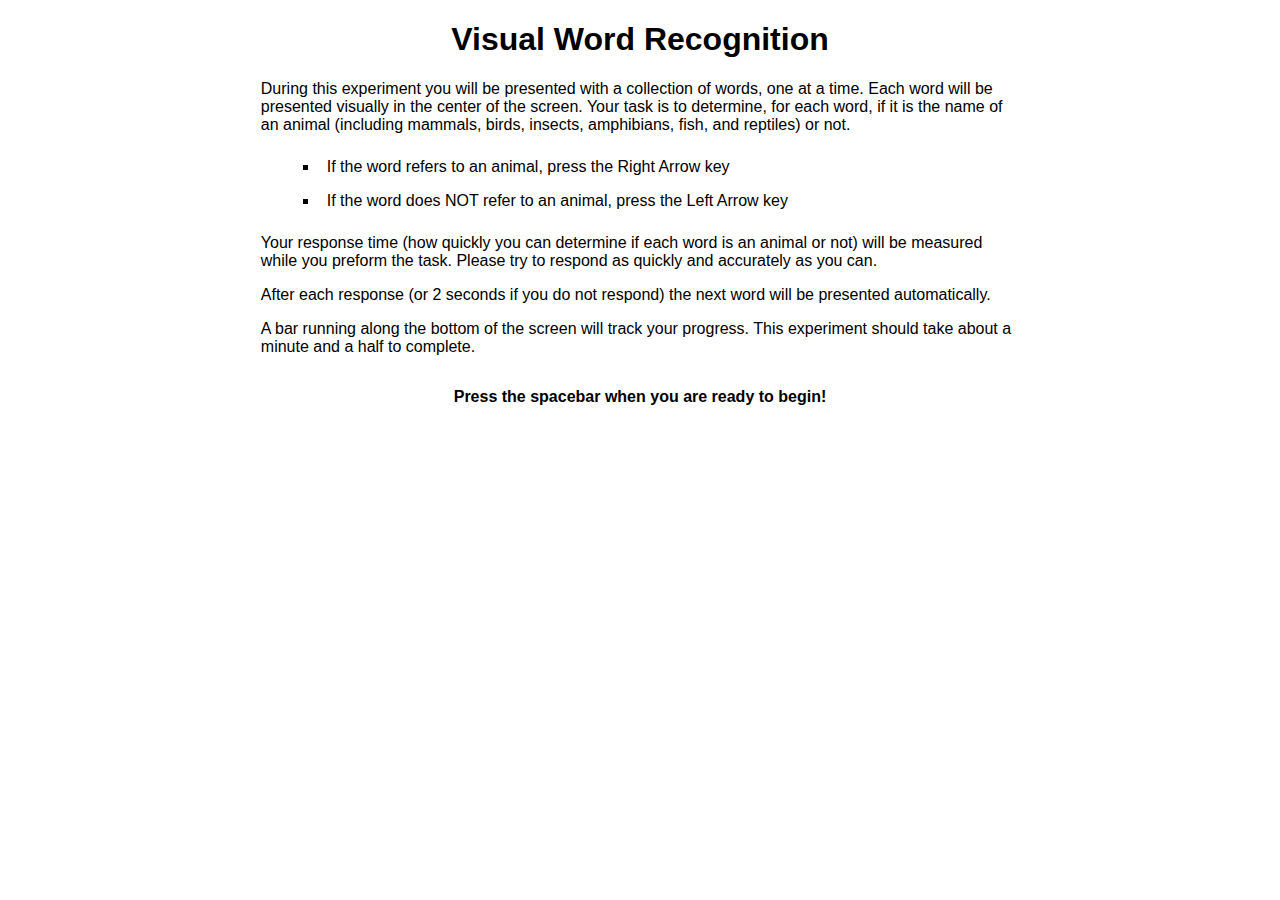
<file: tasks/language/comprehension/visual-word-rec/demo.html>
<!DOCTYPE html>
<html>
  <head>
    <title>Visual Word Recognition</title>
    <meta http-equiv="Content-Type" content="text/html; charset=UTF-8">
    <link type="text/css" rel="stylesheet" href="../../../../css/page.css"/>
    <link type="text/css" rel="stylesheet" href="../../../../css/button.css"/>
    <link type="text/css" rel="stylesheet" href="../../../../css/chart.css"/>
    <script src="http://d3js.org/d3.v3.min.js" charset="utf-8"></script>
    <script type="text/javascript" src="../../../../libs/progress_bar.js"></script>
  </head>
  <body>
      <div id="instructions">
          <h1>Visual Word Recognition</h1>
          <p>During this experiment you will be presented with a collection of
          words, one at a time. Each word will be presented visually in the
          center of the screen. Your task is to determine, for each word, if it is the name of an animal (including mammals, birds, insects, amphibians, fish, and reptiles) or not.</p>
          <ul>
            <li>If the word refers to an animal, press the Right Arrow key</li>
            <li>If the word does NOT refer to an animal, press the Left Arrow key</li>
           </ul>
           <p>Your response time (how quickly you can determine if each word is
           an animal or not) will be measured while you preform the task. Please try to respond as quickly and accurately as you can.</p>

           <p>After each response (or 2 seconds if you do not respond) the next word will be presented automatically.</p>

           <p>A bar running along the bottom of the screen will track your
           progress. This experiment should take about a minute and a half to
           complete.</p>
           <p class="begin">Press the spacebar when you are ready to begin!</p>
      </div>
      <div class="results">
          <h1>Visual Word Recognition</h1>

              <h2>Results and Explanation</h1>

              <p>This experiment was designed to examine visual
              word recognition, the process of recognizing individual words and
              retrieving their meaning. In particular, it looked at whether
              seeing a particular word leads to the partial retrieval of other
              words that look similar, called <em>lexical neighbors</em>. If
              this type of partial retrieval is occurring, we might expect it to
              impact our current recognition of the word we are seeing.</p>

              <p>To test this, the experiment used a <a
                  href="http://en.wikipedia.org/wiki/Lexical_decision_task">Lexical
                  Decision Task</a> with Animal words (e.g.,
              'weasel'), Control words that have no animal lexical neighbors
              (e.g., 'quest'), and Experimental words that are close lexical
              neighbors to an animal word, differing in only one letter
              (e.g., 'mobster' is very close to 'lobster'). If the process of
              recognizing a word leads to partial retrieval of it's lexical
              neighbors, we would expect the Experimental words, those only
              one letter away from an animal, to partially activate the
              representation for that animal, making the process of correctly
              identifying it as <em>not</em> an animal more difficult,
              and thus more prone to errors and slower processing time.</p>

              <p>In a <a href="http://dx.doi.org/10.3758/BF03196591">2004
              study</a>, Jennifer Rodd of the University of Cambridge found
              exactly that.  Participants were on average slower to respond
              (i.e., had a larger reaction time) to the Experimental words
              (those with a close animal neighbor) than to the Control words
              (no animal neighbors). They also made more errors (accidentally
              calling a non-animal an animal) on Experimental words compared to
              control words. How do you stack up?  Below you can see
              your response time (or error rate) for each of the categories
              of words, or you can switch to viewing the original results
              from Rodd's study by clicking the 'Study Data' button.</p>

              <p>The results from this study and others suggest that visual
              word recognition is not as straight forward as just identifying
              the word and looking it up in a mental dictionary. Rather, the
              process is fuzzy, with multiple meanings being retrieved and
              interacting and interfering with one and other.</p>

              <div id="controls">
                  <span id="who"><button class="first active">Your Data</button><button class="last">Study Data</button></span>
                  <span id="what"><button class="first active">Response Time</button><button class="last">Errors</button></span>
              </div>
      </div>
      <div id="chart">
      </div>
      <div class='results'>
          <div id="controls">
              <span id="return"><button class="first last"
                      onclick="window.location='../#visual'">Back to Overview</button></span>
          </div>
      </div>
      <script type="text/javascript">

var width = window.innerWidth*.8;
    height = window.innerHeight*.8;

var margins = [100, 100, 10, 100], mb = margins[0], ml = margins[1], mt = margins[2], mr = margins[3];
var w = width - (ml + mr),
    h = height - (mb + mt);
var x = d3.scale.linear().range([0, w]).domain([-1,2]);
var y = d3.scale.linear().range([h, 0]).domain([400,700]);
var yAxis = d3.svg.axis().scale(y).ticks(4).orient("left");
var yAxisGrid = d3.svg.axis().scale(y).ticks(4).tickSize(-w).orient("right");

var bar_width = 100;

var expWordList = ['flu','plea','myth','gawk','crib','skulk','chirp','shred','haven','utter','cameo','horde','combat','muffin','thrash','weaver','scrimp','wizard','mitten','saloon','mobster','culture','leotard','shallow','thicken','woodwork','sterling','pleasant','earthwork'];
var contWordList = ['imp','neon','poem','ogle','noun','preen','shunt','quest','taboo','aloud','elope','scold','random','garret','crunch','beacon','grouch','hermit','toffee','cellar','glazier','product','gunnery','scarlet','auction','blockade','friction','laughter','milestone'];
var animalWordList = ['bee','toad','vole','crow','wasp','rhino','gecko','puppy','prawn','eagle','trout','bear','budgie','cuckoo','weasel','dolphin','spider','beetle','donkey','monkey','raccoon','penguin','sparrow','hamster','insect','cheetah','kangaroo','mosquito','butterfly'];

var wordList = [];
for (var i = 0; i < expWordList.length; i++) {
    wordList.push({'word':expWordList[i],'type':'experimental','resp':-1});
    wordList.push({'word':contWordList[i],'type':'control','resp':-1});
    wordList.push({'word':animalWordList[i],'type':'animal','resp':1});
}

wordList = shuffle(wordList);
//wordList = wordList.slice(0,20);

var trial = 0;
var resps = [];
var rts = [];

var iti = 565;
var fix_dur = 500;
var word_dur = 2000;

var started = false;
var waiting_resp = false;
var start, end;

var svg = d3.select('#chart').append('svg:svg')
    .attr('class', 'chart')
    .style('display','none')
    .attr("width", width)
    .attr("height", height);

var fix = svg.append('svg:text')
    .attr('id','fix')
    .style('opacity',0)
    .style('font-size',(height*.1)+'px')
    .text("+")
    .attr('transform','translate('+(width*.5)+','+(height*.5)+')');

var word = svg.append('svg:text')
    .attr('id','word')
    .style('opacity',0)
    .style('font-size',(height*.1)+'px')
    .text("word")
    .attr('transform','translate('+(width*.5)+','+(height*.5)+')');

add_progress();

d3.select(window).on("keydown", function() {
        // TODO - Don't respond to non-task relevant key-presses!
            
        switch (d3.event.keyCode) {
          case 27: // Escape
            trial = 1000;
            waitin_resp = false;
            resp = -111;
            break;
          case 32: // space
            resp = 0;
            break;
          case 37: // left
            resp = -1;
            end = new Date().getTime() - start;
            break;
          case 39: // right
            end = new Date().getTime() - start;
            resp = 1;
            break;
          default:
            resp = -999;
            end = -999;
        }

        if (resp != -999) {
            fix.transition().delay(0).duration(0).style('opacity',0);
            d3.select('#word').transition().delay(0).duration(0).style('opacity',0);
            if (waiting_resp) {
                resps.push(resp);
                rts.push(end);
            }

            if (trial < wordList.length)
            {
                advance();
            } else {
                theEnd();
            }
        }
});

function advance() {
        if (!started) {
            d3.select('#instructions').transition().duration(0).style('display','none');
            d3.select('svg').transition().duration(0).style('display','inline');
            started = true;
        }

        move_progress(trial,wordList.length);
   
        fix.transition().delay(iti).duration(0).style('opacity',1)
           .transition().delay(iti+fix_dur).duration(0).style('opacity',0)
               .each('end',function(d) { waiting_resp = true;});

        // Wrap this in a time out so we don't see the text chance upon response
        setTimeout(function() {
            d3.select('#word').text(wordList[trial++].word)
                .transition().delay(fix_dur).duration(0).style('opacity',1)
                    .each('end',function(d) { start = new Date().getTime();})
                .transition().delay(fix_dur+word_dur).duration(0).style('opacity',0)
                    .each('end',function(d) { waiting_resp = false;
                        resps.push(-99); rts.push(-1); if (trial <
                            wordList.length) { advance();}else{theEnd();} });
            },iti);
}

var who = 'Subject';
var what = 'RT';

function theEnd() {
    d3.select('#instructions').transition().duration(0).style('display','none');
    d3.select('svg').transition().duration(0).style('display','inline');
    computeStats();
    remove_progress();
    plotResults();

    if (location.hash.substring(1)==='results') { 
            who = 'Group';
            redraw(who,what);
            d3.selectAll('#who button')
                .classed('active',function(d) { return d == 'Group'; })
    }
}

// Results plotting

var group_rts = [681,610];
var group_errors = [8.2,4.5];
var subj_rts = [0,0];
var subj_errors = [100,100];


function computeStats() {
   types = ['experimental','control'];
   mean_rts = [];
   mean_errors = [];
   for (var i = 0; i < types.length; i++)
    {
        var tmp_rts = [];
        var tmp_errors = [];
        for (var j = 0; j < rts.length; j++)
        {
            if (wordList[j].type == types[i]) {
                tmp_errors.push(wordList[j].resp==resps[j] ? 0 : 1);
                tmp_rts.push(rts[j]);
            }
        }
        mean_rts.push(mean(tmp_rts));
        mean_errors.push(mean(tmp_errors)*100);
    }
    subj_rts = mean_rts;
    subj_errors = mean_errors;
}

function plotResults() {
    d3.selectAll('.results').style('display','block');

    var plot = svg.append('g').attr('id','plot').attr('transform','translate('+ml+','+mt+')');

    var groups = ['Experimental','Control'];
    var groups_e = ['E.g.: "mobster"','E.g.: "quest"'];
    var groups_d = ['(Has Animal Neighbor)','(No Animal Neighbor)'];

    y.domain([d3.min(subj_rts)*.8,d3.max(subj_rts)*1.2]);

    plot.append("g")
          .attr("class", "y grid")
          .attr('transform','translate('+w+',0)')
          .call(yAxisGrid);

    plot.append('g').attr('id','data-bars');

    plot.select('#data-bars').selectAll('.bars').data(subj_rts).enter().append('svg:rect')
                .classed('bars',true)
                .attr('width',bar_width)
                .attr('height',function(d) { return h-y(d); })
                .attr('x',function(d,i) { return x(i)-(bar_width/2); })
                .attr('y',function(d) { return y(d); });

    plot.append("g")
          .attr("class", "y axis")
          .call(yAxis);

    plot.select('.y.axis').append('svg:text')
        .attr('id','ylab')
        .text('Mean Response Time (ms)').style('text-anchor','middle')
        .attr('transform','translate(-85,'+(h/2)+') rotate(-90)');

    plot.select('.y.axis').append('svg:text')
        .attr('id','ylab2')
        .text('<-- Faster ---|--- Slower -->').style('text-anchor','middle')
        .attr('transform','translate(-65,'+(h/2)+') rotate(-90)');

    plot.append("g")
          .attr("class", "x axis")
          .append('svg:line')
            .attr('x2',w)
            .attr('y1',h)
            .attr('y2',h);

    plot.select('.x.axis').append('svg:text')
        .text('Word Category').style('text-anchor','middle')
        .attr('transform','translate('+(w/2)+','+(h+90)+') ');

    plot.select('g.x.axis').selectAll('g.c1').data(groups).enter().append('svg:g')
        .attr('transform',function(d,i) { return 'translate('+x(i)+','+h+')'; })
        .append('svg:text')
            .text(function(d) { return d; })
            .attr('y',18)
            .attr('dy',7);

    plot.select('g.x.axis').selectAll('g.c2').data(groups_e).enter().append('svg:g')
        .attr('transform',function(d,i) { return 'translate('+x(i)+','+h+')'; })
            .style('font-style','italic')
        .append('svg:text')
            .text(function(d) { return d; })
            .attr('y',18)
            .attr('dy',27);

    plot.select('g.x.axis').selectAll('g.c3').data(groups_d).enter().append('svg:g')
        .attr('transform',function(d,i) { return 'translate('+x(i)+','+h+')'; })
        .append('svg:text')
            .text(function(d) { return d; })
            .attr('y',18)
            .attr('dy',47);

    d3.selectAll("#who button")
        .data(['Subject','Group'])
        .on("click",function(w) {
            who = w;
            redraw(who,what);
            d3.selectAll('#who button')
                .classed('active',function(d) { return d == w; })
        });

    d3.selectAll("#what button")
        .data(['RT','Errors'])
        .on("click",function(w) {
            what = w;
            redraw(who,what);
            d3.selectAll('#what button')
                .classed('active',function(d) { return d == w; })
        });
}

var ylab = 'Mean Response Time (ms)';
var ylab2 = '<-- Faster ---|--- Slower -->';

function redraw(who,what) {

    var prevYlab = ylab;
    var prevYlab2 = ylab2;
    if (what == 'RT') {
        var data = who == "Subject" ? subj_rts : group_rts;
        ylab = 'Mean Response Time (ms)';
        ylab2 = '<-- Faster ---|--- Slower -->';
    } else {
        var data = who == "Subject" ? subj_errors : group_errors;
        ylab = 'Mean Percent Error';
        ylab2 = '<-- Fewer ---|--- More -->';
    }

    y.domain([d3.min(data)*.8,d3.max(data)*1.2]);
    var plot = d3.select('#plot');

    plot.selectAll('.bars')
        .data(data)
      .transition()
            .duration(1000)
            .attr('height',function(d) { return h-y(d); })
            .attr('x',function(d,i) { return x(i)-(bar_width/2); })
            .attr('y',function(d) { return y(d); });

    plot.select('.y.axis').transition().duration(1000).call(yAxis);
    plot.select('.y.grid').transition().duration(1000).call(yAxisGrid);
    if (prevYlab != ylab) {
        plot.select('#ylab').transition().duration(500).style('opacity',0);
        plot.select('#ylab2').transition().duration(500).style('opacity',0);
        setTimeout( function() { plot.select('#ylab').text(ylab).transition().duration(500).style('opacity',1);},500);
        setTimeout( function() { plot.select('#ylab2').text(ylab2).transition().duration(500).style('opacity',1);},500);
    }

}


function mean(array)
{
 var sum = 0, i;
 for (i = 0; i < array.length; i++)
 {
  sum += array[i];
 }
  return array.length ? sum / array.length : 0;
}

function shuffle(array) {
    var n = array.length, k, t;
    if (n == 0) return false;
    while (--n) {
        k = Math.floor(Math.random() * (n+1));
        t = array[n];
        array[n] = array[k];
        array[k] = t;
    }
    return array;
}

if (location.hash.substring(1)==='results') { 
    theEnd();
}
      </script>
  </body>
</html>
</file>
<file: css/page.css>
body {
    text-align: center;
    font-family: "Helvetica Neue", Helvetica;
}

ul {
    text-align: left;
    width: 90%;
    margin: auto;
}

li { 
    padding: .5em;
    list-style-type: square;
}

.results ul {
    list-style-position: inside;
}

.results li {
    padding: 0;
}

#instructions {
    width: 60%;
    margin: auto;
    text-align: left;
}

h1 {
    text-align: center;
}

h2 {
    text-indent: 0;
}

a {
    color: steelblue;
    text-decoration: none;
}
a:hover {
    color: #AAA;
    text-decoration: none;
}

p.begin {
    text-align: center;
    font-weight: bold;
    margin: 2em;
}

.results {
    text-align: justify;
    text-indent: 2.5em;
    display: none;
    margin-left: 20%;
    margin-right: 20%;
}

#controls {
    text-indent: 0;
    text-align: left;
    position: relative;
    width: 100%;
}

#ccontrols {
    text-align: center;
    position: relative;
    width: 100%;
}

#what {
    position: absolute;
    right: 0;
}

#return {
    position: absolute;
    right: 0;
}

#progress-bar .bg {
    stroke: none;
    fill: #ccc;
}

#progress-bar .progress {
    stroke: none;
    fill: steelblue;
}

#progress-bar .frame{
    stroke: #555;
    stroke-width: 2px;
    fill: none;
    shape-rendering: auto;
}
</file>
<file: css/button.css>
button {
  font: 14px Helvetica Neue;
  background-color: #222;
  background-image: -moz-linear-gradient(top, rgba(255,255,255,.25), rgba(255,255,255,.11));
  background-image: -webkit-gradient(linear,left top,left bottom,color-stop(0, rgba(255,255,255,.25)),color-stop(1, rgba(255,255,255,.11)));
  background-image: -webkit-linear-gradient(rgba(255,255,255,.25), rgba(255,255,255,.11));
  color: #fff;
  text-rendering: optimizeLegibility;
  text-shadow: 0 -1px 1px #222;
  padding: 6px 10px 6px 10px;
  border: 0;
  border-radius: 0;
  border-bottom: 1px solid #222;
  margin: 0;
  -moz-box-shadow: 0 1px 3px #999;
  -webkit-box-shadow: 0 1px 3px #999;
}

button.first {
  border-top-left-radius: 5px;
  border-bottom-left-radius: 5px;
}

button.last {
  border-top-right-radius: 5px;
  border-bottom-right-radius: 5px;
}

button.active {
  background-color: rgb(65,102,133);
}

button:hover {
  background-color: steelblue;
}
</file>
<file: css/chart.css>
body {
  text-align: center;
}

svg {
} 

#chart {
    margin: auto;
    margin-top: 20px;
}

text {
    text-anchor: middle;
}

.axis, .grid {
  shape-rendering: crispEdges;
}

.x.axis line {
  stroke: #000;
}

.x.axis line.tick {
    stroke: none;
}

.bars {
    fill: steelblue;
    stroke: #777;
}

.x.axis .minor {
  stroke-opacity: .5;
}

.x.axis path {
  display: none;
}

.y.axis text {
    text-anchor: end;
}

.y.axis line, .y.axis path {
  fill: none;
  stroke: #000;
}

.y.grid text, .y.grid path {
    fill: none;
    stroke: none;
}

.y.grid line {
    fill: none;
    stroke: #000;
    stroke-opacity: .2;
}
</file>
